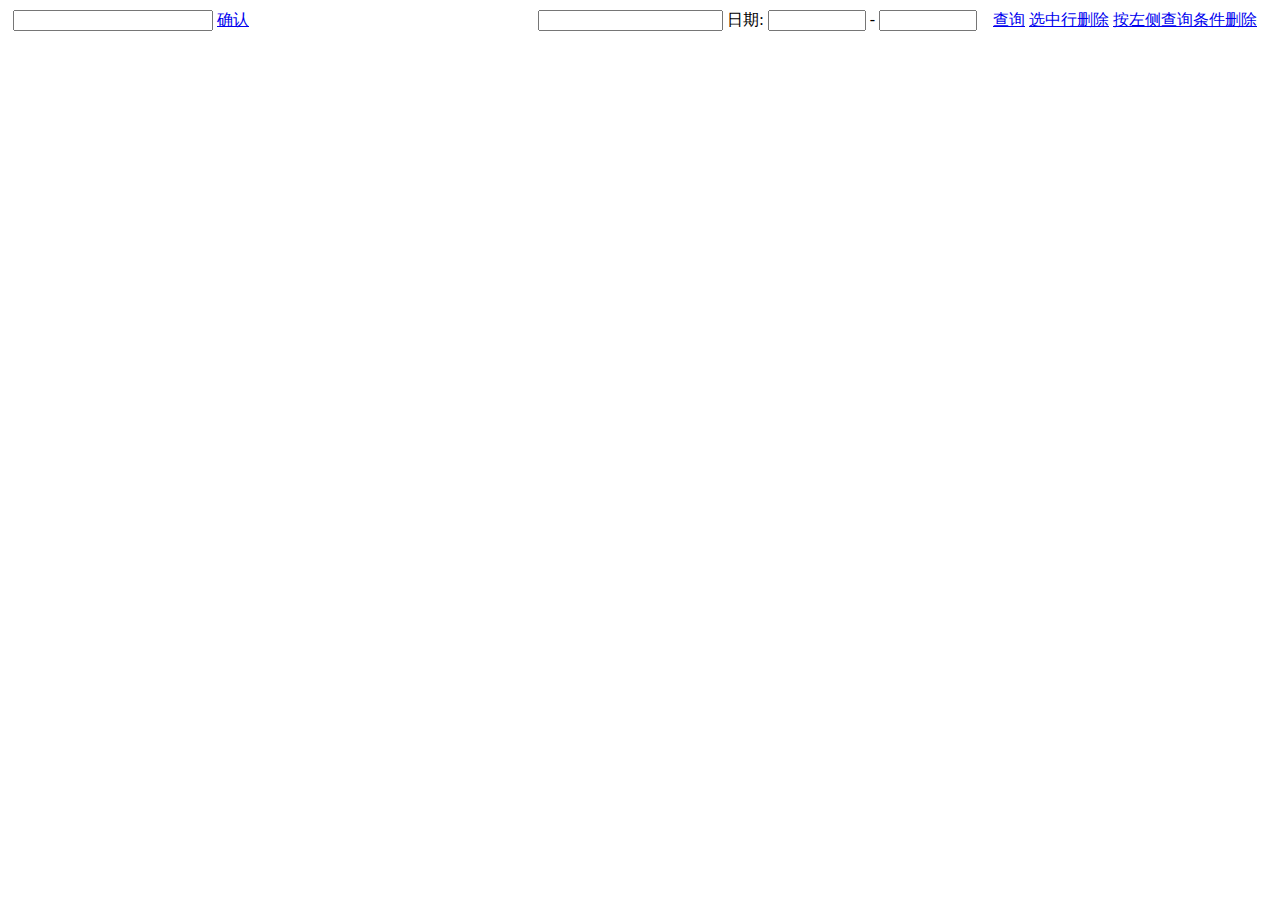
<file: src/main/resources/templates/billingRecord/billingRecord.html>
<html xmlns:th="http://www.thymeleaf.org">
<head>
<meta charset="UTF-8"/>
</head>
<body>
	<!--账户下的用户列表-->
	<table id="billingRecord_dg" style="width: auto;"></table>
	<!--菜单工具栏-->
	<div id="billingRecord_toolbar" style="padding:2px 5px;">
		<form method="POST" enctype="multipart/form-data"  id="billingRecord_upload_form">
       		<input class="easyui-filebox" id="billingRecord_uploadFile" name="file" style="width:200px;"/>
       		<a href="#" type="button" onclick="uploadBillingRecord()" id="billingRecord_upload_form_btn" style="width:70px">确认</a>&nbsp;&nbsp;&nbsp;
			
			<div style="float:right;margin-right:10px">
				<input id="billingRecord_search_name" />
				日期: <input id="billingRecord_datefrom" type="text" style="width:98px"></input>  - 
				<input id="billingRecord_dateto" type="text" style="width:98px"></input> &nbsp;&nbsp;
				<a href="#" id="billingRecord_searchdate"  onclick="billingRecord_searchdate_btn()" style="width:80px">查询</a>
				<a href="javascript:void(0)" id="billingRecord_deleteBtn">选中行删除</a>
				<a href="javascript:void(0)" id="billingRecord_removeByConditionBtn">按左侧查询条件删除</a>
			</div>
        </form>
	</div>
</body>
<script type="text/JavaScript" th:inline="javascript">
/*<![CDATA[*/
var billingRecord_row="";
var id="";
$(document).ready(function(){
	var regName="";
	$('#billingRecord_dg').datagrid({
		url: 'billingRecord/getBillingRecords',
//		toolbar: '#billingRecord_toolbar',
		fitColumns:true,
		striped: true,
		rownumbers: true,
		pagination: true, //分页控件 
		pageNumber: 1,
		pageSize: 10,
		pageList: [10,20,40],
		sortName: 'id',
		pagePosition: 'both',
		singleSelect: false,
		selectOnCheck: true,
		checkOnSelect: true,
		onLoadSuccess: function(data) {
		//待写
		},
		onLoadError: function(){
			alert("加载用户信息失败，请联系管理员！");
		},		
		columns: [
			[
			{
				field: 'accountId',
				title: '用户id',
				hidden: true,
				sortable :true,
				width: 50
			}, {
				field: 'createTime',
				title: '日期',
				width: 100,
				sortable :true,
				align: 'center'	,
				formatter : function(value){
                       var date = new Date(value);
                       var y = date.getFullYear();
                       var m = date.getMonth() + 1;
                       var d = date.getDate();
                       return y + '-' +m + '-' + d;
                }
			}, {
				field: 'companyName',
				title: '所属公司',
				width: 100,
				sortable :true,
				align: 'center'
			}, {
				field: 'regName',
				title: '注册人',
				width: 100,
				sortable :true,
				align: 'center'
			}, {
				field: 'individualName',
				title: '个体名称',
				width: 100,
				sortable :true,
				align: 'center'
			}, {
				field: 'creditCode',
				title: '信用代码',
				width: 100,
				align: 'center'
			}, {
				field: 'taxAmount',
				title: '含税金额',
				width: 150,
				sortable :true,
				align: 'center'
			}, {
				field: 'noTaxAmount',
				title: '不含税金额',
				width: 150,
				sortable :true,
				align: 'center'
			}, {
				field: 'tax',
				title: '税金3%',
				width: 100,
				sortable :true,
				align: 'center'
			}]
		],
		toolbar:'#billingRecord_toolbar',
		onSelect: function(rowIndex, rowData) {
			billingRecord_row = rowData;
			id=rowData.id;
			regName = rowData.regName;
		}
	});

	////初始化搜索框
	$('#billingRecord_search_name').textbox({
		width:150,
		prompt:'按用户名称搜索' 
	});
	$('#billingRecord_searchdate').linkbutton({    
	    iconCls: 'icon-search'   
	}); 
	$('#billingRecord_upload_form_btn').linkbutton({    
	    iconCls: 'icon-add'   
	}); 
	$('#billingRecord_datefrom').datebox({
	    editable:false,
	    showSeconds: false ,
		formatter: function(date){
			var y = date.getFullYear();
			var m = date.getMonth()+1;
			var d = date.getDate();
			return y+'-'+(m<10?('0'+m):m)+'-'+(d<10?('0'+d):d);
		}
	});

	$('#billingRecord_dateto').datebox({    
	    editable:false,
	    showSeconds: false ,
	    formatter: function(date){
	    	var y = date.getFullYear();
			var m = date.getMonth()+1;
			var d = date.getDate();
			return y+'-'+(m<10?('0'+m):m)+'-'+(d<10?('0'+d):d);
		}
	}); 
	$('#billingRecord_deleteBtn').linkbutton({
		iconCls : 'icon-cross',
		onClick : function() {
			delBillingRecord();
		}
	}); 
	$('#billingRecord_removeByConditionBtn').linkbutton({
		iconCls : 'icon-cross',
		onClick : function() {
			removeByCondition();
		}
	}); 
	$("#billingRecord_uploadFile").filebox({
		prompt:'请选择文件',
		buttonAlign:'left'
	});
	billingRecord_loadEasyUI();
})
//查询按钮
function billingRecord_searchdate_btn(){
	var dateFrom=$("#billingRecord_datefrom").textbox('getValue');
	var dateTo=$("#billingRecord_dateto").textbox('getValue');
	var regName=$("#billingRecord_search_name").textbox('getValue');
	$('#billingRecord_dg').datagrid('options').pageNumber=1;
	$('#billingRecord_dg').datagrid({ 
		url: 'billingRecord/getBillingRecords',
		queryParams:{
			dateFrom:dateFrom,
			dateTo:dateTo,
			regName:regName
		}
	});
}

/**
 *  删除
 */
function delBillingRecord(){
	var ids = new Array();
	var rows = $('#billingRecord_dg').datagrid('getSelections');
	for(var i=0; i<rows.length; i++){
		ids[i]= rows[i].id;
	}
	if(rows.length==0){
		alert("请选择一条记录");
		return false;
	}
	$.messager.confirm('删除', '您想要删除吗？', function(r){
	    if (r){
			$.post("billingRecord/delBillingRecord", {"para":Math.random(),"ids":ids}, 
				function(data) {
					$('#billingRecord_dg').datagrid('reload');
			});
	    }
	});
}
/**
 * 按条件删除
 */
function removeByCondition(){
	$.messager.confirm('删除', '您想要删除吗？', function(r){
		var dateFrom=$("#billingRecord_datefrom").textbox('getValue');
		var dateTo=$("#billingRecord_dateto").textbox('getValue');
		var regName=$("#billingRecord_search_name").textbox('getValue');
		if (r){
			$.post("billingRecord/removeByCondition", {"para":Math.random(),"dateFrom":dateFrom,"dateTo":dateTo,"regName":regName}, 
				function(data) {
					$('#billingRecord_dg').datagrid('reload');
			});
		}
		
	});
}
function uploadBillingRecord(){
	if($("#billingRecord_uploadFile").textbox('getValue')=="")return;
	load();
	$("#billingRecord_upload_form").form('submit', {
        url: 'billingRecord/uploadBillingRecord',
        data: $("#billingRecord_upload_form").serialize(),
        success: function (result) {
        	$("#billingRecord_uploadFile").textbox('setValue',"");
        	$('#billingRecord_dg').datagrid('reload');
        	disLoad();
        	alert("上传完成");
        }
    });
}
//弹出加载层
function load() {  
    $("<div class=\"datagrid-mask\"></div>").css({ display: "block", width: "100%", height: $(window).height() }).appendTo("body");  
    $("<div class=\"datagrid-mask-msg\"></div>").html("正在上传，请稍候。。。").appendTo("body").css({ display: "block", left: ($(document.body).outerWidth(true) - 190) / 2, top: ($(window).height() - 45) / 2 });  
}  
  
//取消加载层  
function disLoad() {  
    $(".datagrid-mask").remove();  
    $(".datagrid-mask-msg").remove();  
}
function billingRecord_loadEasyUI(){
	//页面easyui框框加载
	$(".easyui-linkbutton").linkbutton({
		required:true
	});
	$(".easyui-textbox").textbox({});
	$(".easyui-numberbox").numberbox({});  
	$(".easyui-filebox").filebox({});

}
/*]]>*/
</script>	
</html>
</file>
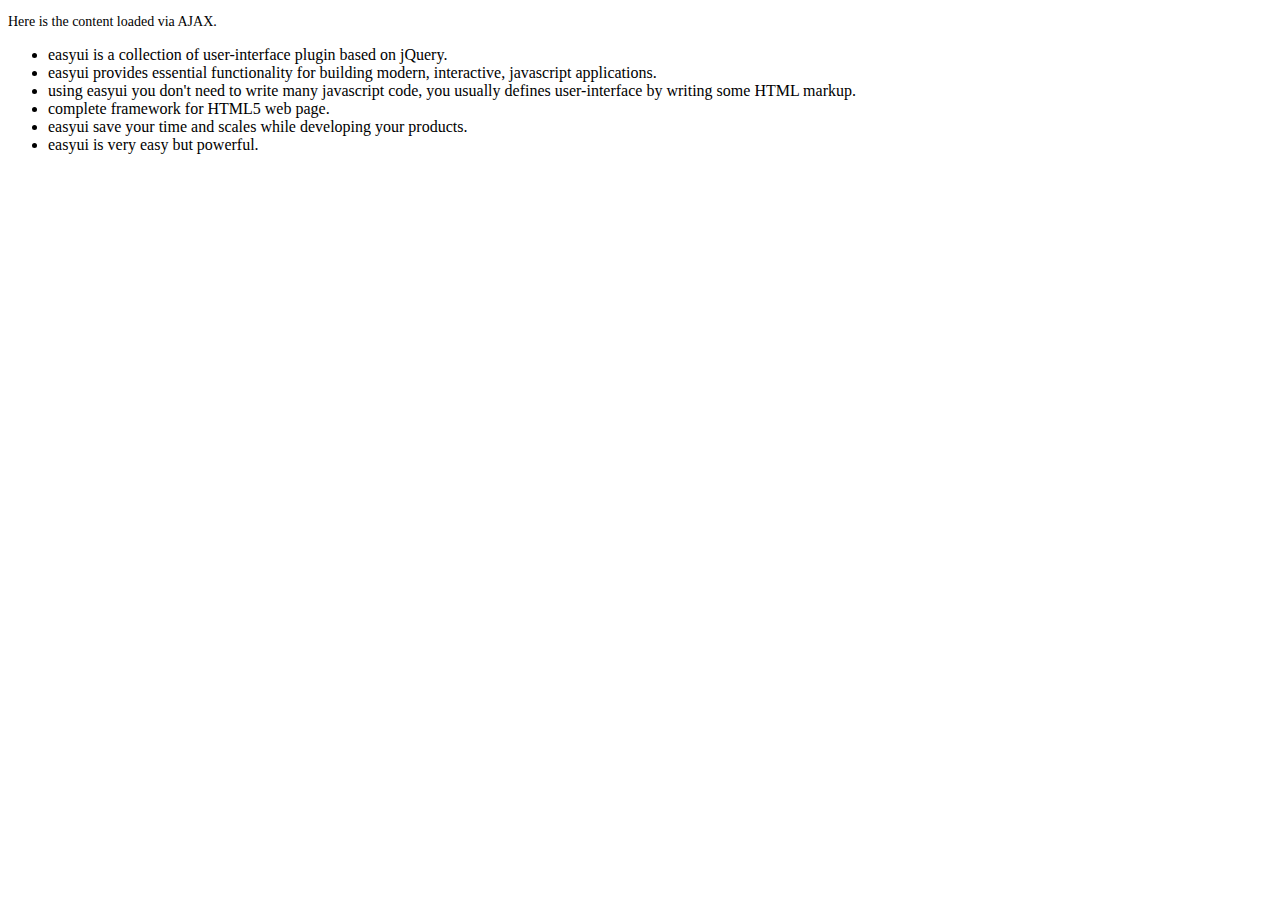
<file: src/main/resources/static/asset/easyui/demo/accordion/_content.html>
<!DOCTYPE html>
<html>
<head>
	<meta charset="UTF-8">
	<title>AJAX Content</title>
</head>
<body>
	<p style="font-size:14px">Here is the content loaded via AJAX.</p>
	<ul>
		<li>easyui is a collection of user-interface plugin based on jQuery.</li>
		<li>easyui provides essential functionality for building modern, interactive, javascript applications.</li>
		<li>using easyui you don't need to write many javascript code, you usually defines user-interface by writing some HTML markup.</li>
		<li>complete framework for HTML5 web page.</li>
		<li>easyui save your time and scales while developing your products.</li>
		<li>easyui is very easy but powerful.</li>
	</ul>
</body>
</html>
</file>
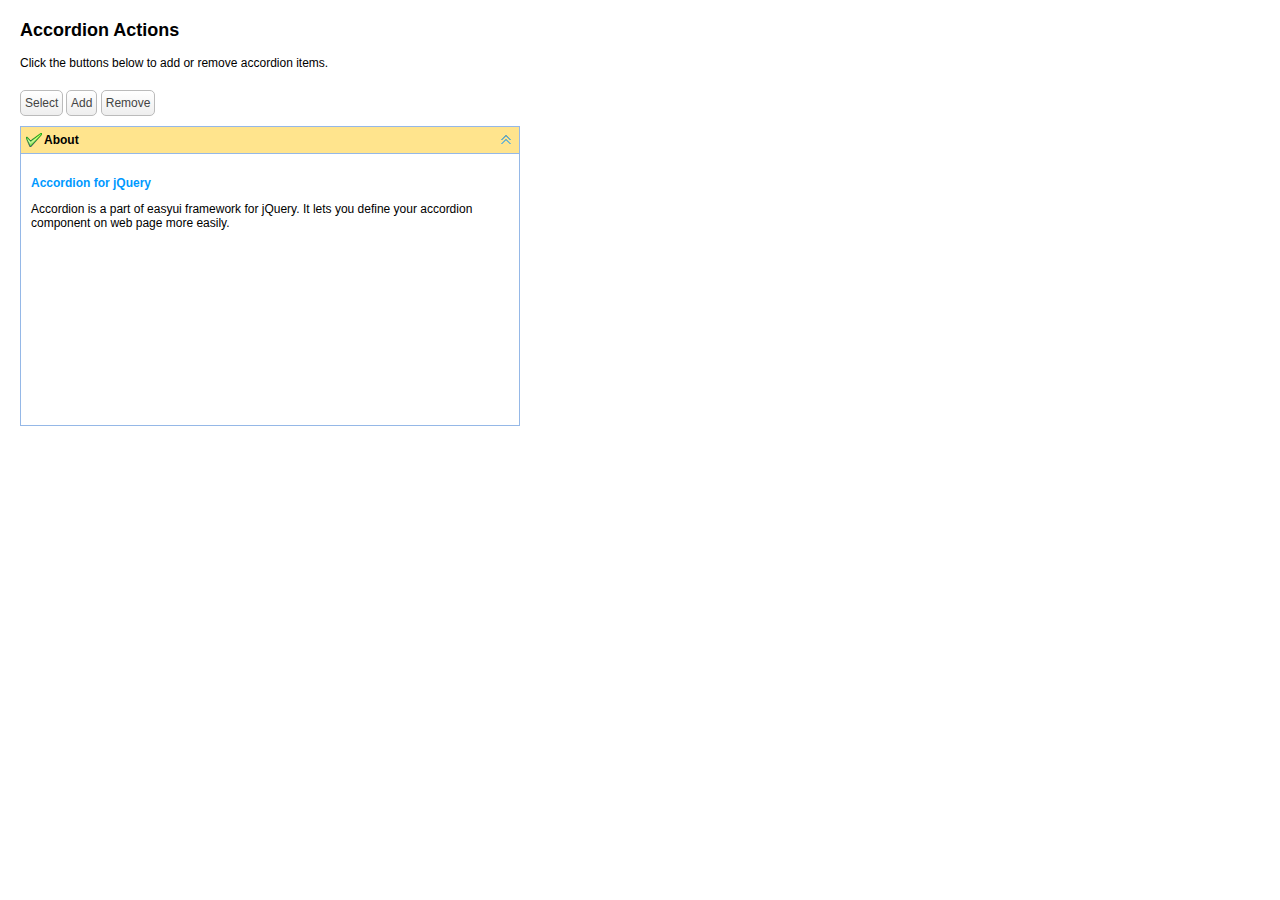
<file: src/main/resources/static/asset/easyui/demo/accordion/actions.html>
<!DOCTYPE html>
<html>
<head>
	<meta charset="UTF-8">
	<title>Accordion Actions - jQuery EasyUI Demo</title>
	<link rel="stylesheet" type="text/css" href="../../themes/default/easyui.css">
	<link rel="stylesheet" type="text/css" href="../../themes/icon.css">
	<link rel="stylesheet" type="text/css" href="../demo.css">
	<script type="text/javascript" src="../../jquery.min.js"></script>
	<script type="text/javascript" src="../../jquery.easyui.min.js"></script>
</head>
<body>
	<h2>Accordion Actions</h2>
	<p>Click the buttons below to add or remove accordion items.</p>
	<div style="margin:20px 0 10px 0;">
		<a href="javascript:void(0)" class="easyui-linkbutton" onclick="selectPanel()">Select</a>
		<a href="javascript:void(0)" class="easyui-linkbutton" onclick="addPanel()">Add</a>
		<a href="javascript:void(0)" class="easyui-linkbutton" onclick="removePanel()">Remove</a>
	</div>
	<div id="aa" class="easyui-accordion" style="width:500px;height:300px;">
		<div title="About" data-options="iconCls:'icon-ok'" style="overflow:auto;padding:10px;">
			<h3 style="color:#0099FF;">Accordion for jQuery</h3>
			<p>Accordion is a part of easyui framework for jQuery. It lets you define your accordion component on web page more easily.</p>
		</div>
	</div>
	<script type="text/javascript">
		function selectPanel(){
			$.messager.prompt('Prompt','Please enter the panel title:',function(s){
				if (s){
					$('#aa').accordion('select',s);
				}
			});
		}
		var idx = 1;
		function addPanel(){
			$('#aa').accordion('add',{
				title:'Title'+idx,
				content:'<div style="padding:10px">Content'+idx+'</div>'
			});
			idx++;
		}
		function removePanel(){
			var pp = $('#aa').accordion('getSelected');
			if (pp){
				var index = $('#aa').accordion('getPanelIndex',pp);
				$('#aa').accordion('remove',index);
			}
		}
	</script>
</body>
</html>
</file>
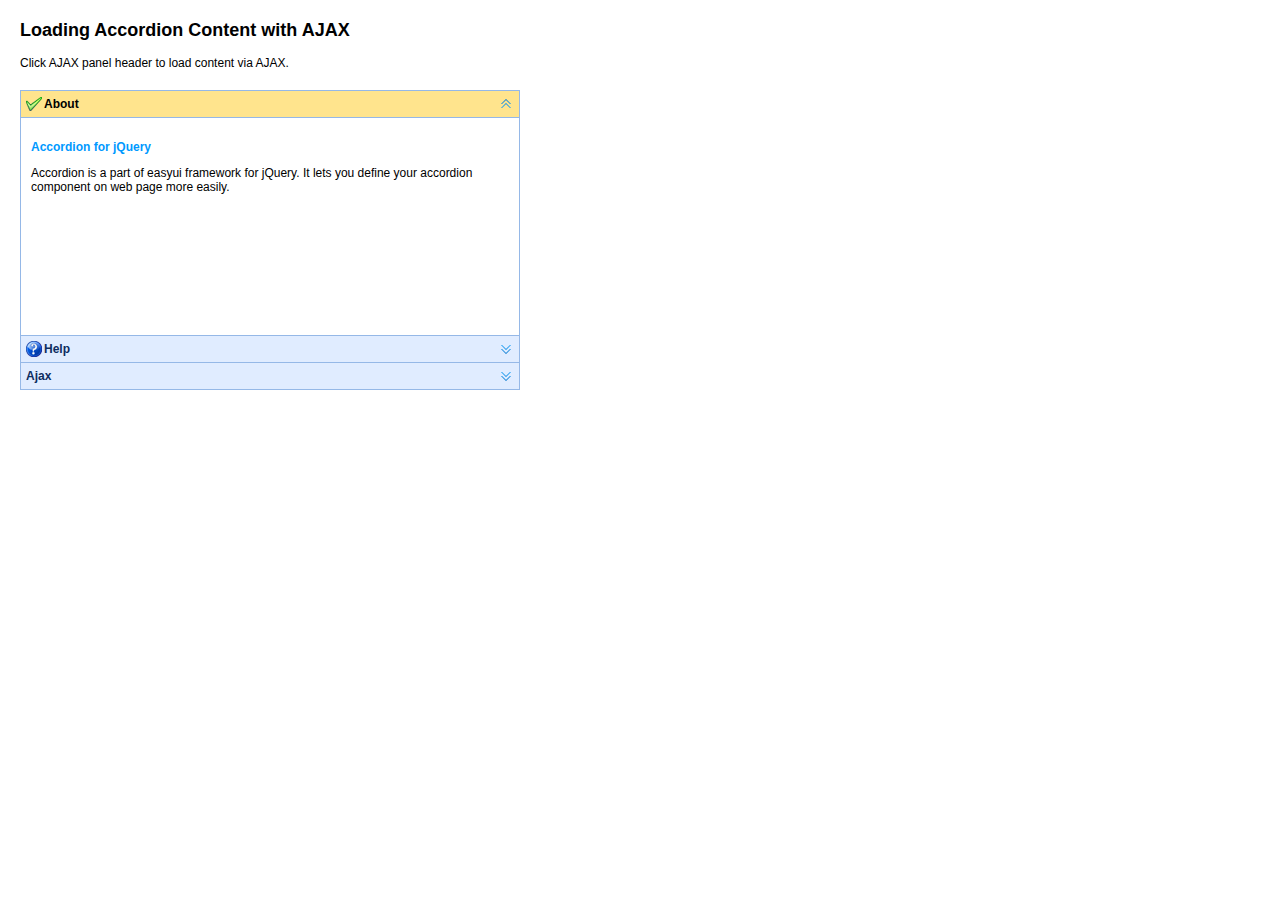
<file: src/main/resources/static/asset/easyui/demo/accordion/ajax.html>
<!DOCTYPE html>
<html>
<head>
	<meta charset="UTF-8">
	<title>Loading Accordion Content with AJAX - jQuery EasyUI Demo</title>
	<link rel="stylesheet" type="text/css" href="../../themes/default/easyui.css">
	<link rel="stylesheet" type="text/css" href="../../themes/icon.css">
	<link rel="stylesheet" type="text/css" href="../demo.css">
	<script type="text/javascript" src="../../jquery.min.js"></script>
	<script type="text/javascript" src="../../jquery.easyui.min.js"></script>
</head>
<body>
	<h2>Loading Accordion Content with AJAX</h2>
	<p>Click AJAX panel header to load content via AJAX.</p>
	<div style="margin:20px 0 10px 0;"></div>
	<div class="easyui-accordion" style="width:500px;height:300px;">
		<div title="About" data-options="iconCls:'icon-ok'" style="overflow:auto;padding:10px;">
			<h3 style="color:#0099FF;">Accordion for jQuery</h3>
			<p>Accordion is a part of easyui framework for jQuery. It lets you define your accordion component on web page more easily.</p>
		</div>
		<div title="Help" data-options="iconCls:'icon-help'" style="padding:10px;">
			<p>The accordion allows you to provide multiple panels and display one or more at a time. Each panel has built-in support for expanding and collapsing. Clicking on a panel header to expand or collapse that panel body. The panel content can be loaded via ajax by specifying a 'href' property. Users can define a panel to be selected. If it is not specified, then the first panel is taken by default.</p> 		
		</div>
		<div title="Ajax" data-options="href:'_content.html'" style="padding:10px">
		</div>
	</div>
</body>
</html>
</file>
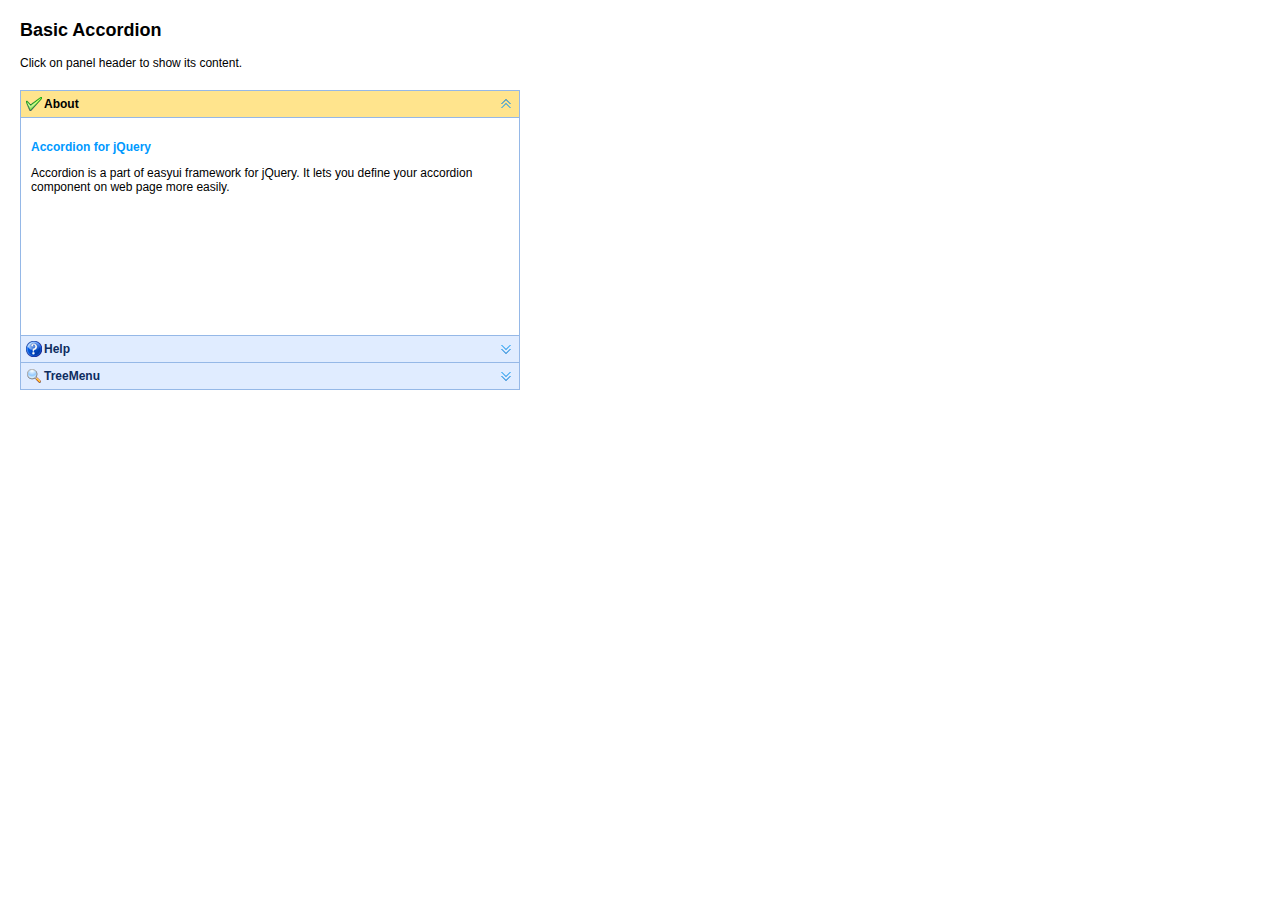
<file: src/main/resources/static/asset/easyui/demo/accordion/basic.html>
<!DOCTYPE html>
<html>
<head>
	<meta charset="UTF-8">
	<title>Basic Accordion - jQuery EasyUI Demo</title>
	<link rel="stylesheet" type="text/css" href="../../themes/default/easyui.css">
	<link rel="stylesheet" type="text/css" href="../../themes/icon.css">
	<link rel="stylesheet" type="text/css" href="../demo.css">
	<script type="text/javascript" src="../../jquery.min.js"></script>
	<script type="text/javascript" src="../../jquery.easyui.min.js"></script>
</head>
<body>
	<h2>Basic Accordion</h2>
	<p>Click on panel header to show its content.</p>
	<div style="margin:20px 0 10px 0;"></div>
	<div class="easyui-accordion" style="width:500px;height:300px;">
		<div title="About" data-options="iconCls:'icon-ok'" style="overflow:auto;padding:10px;">
			<h3 style="color:#0099FF;">Accordion for jQuery</h3>
			<p>Accordion is a part of easyui framework for jQuery. It lets you define your accordion component on web page more easily.</p>
		</div>
		<div title="Help" data-options="iconCls:'icon-help'" style="padding:10px;">
			<p>The accordion allows you to provide multiple panels and display one or more at a time. Each panel has built-in support for expanding and collapsing. Clicking on a panel header to expand or collapse that panel body. The panel content can be loaded via ajax by specifying a 'href' property. Users can define a panel to be selected. If it is not specified, then the first panel is taken by default.</p> 		
		</div>
		<div title="TreeMenu" data-options="iconCls:'icon-search'" style="padding:10px;">
			<ul class="easyui-tree">
				<li>
					<span>Foods</span>
					<ul>
						<li>
							<span>Fruits</span>
							<ul>
								<li>apple</li>
								<li>orange</li>
							</ul>
						</li>
						<li>
							<span>Vegetables</span>
							<ul>
								<li>tomato</li>
								<li>carrot</li>
								<li>cabbage</li>
								<li>potato</li>
								<li>lettuce</li>
							</ul>
						</li>
					</ul>
				</li>
			</ul>
		</div>
	</div>
</body>
</html>
</file>
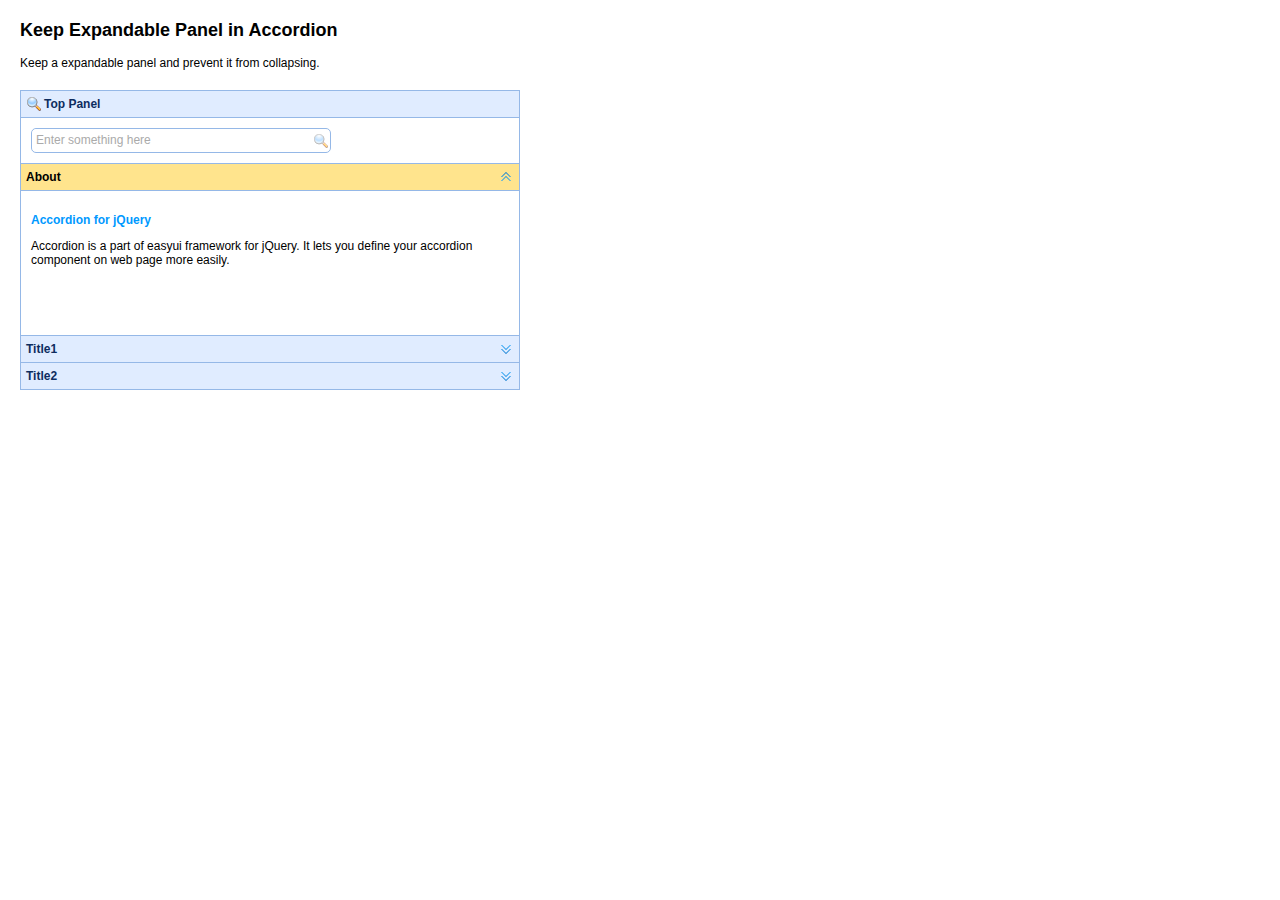
<file: src/main/resources/static/asset/easyui/demo/accordion/expandable.html>
<!DOCTYPE html>
<html>
<head>
	<meta charset="UTF-8">
	<title>Keep Expandable Panel in Accordion - jQuery EasyUI Demo</title>
	<link rel="stylesheet" type="text/css" href="../../themes/default/easyui.css">
	<link rel="stylesheet" type="text/css" href="../../themes/icon.css">
	<link rel="stylesheet" type="text/css" href="../demo.css">
	<script type="text/javascript" src="../../jquery.min.js"></script>
	<script type="text/javascript" src="../../jquery.easyui.min.js"></script>
</head>
<body>
	<h2>Keep Expandable Panel in Accordion</h2>
	<p>Keep a expandable panel and prevent it from collapsing.</p>
	<div style="margin:20px 0 10px 0;"></div>
	<div class="easyui-accordion" style="width:500px;height:300px;">
		<div title="Top Panel" data-options="iconCls:'icon-search',collapsed:false,collapsible:false" style="padding:10px;">
			<input class="easyui-searchbox" prompt="Enter something here" style="width:300px;height:25px;">
		</div>
		<div title="About" data-options="selected:true" style="padding:10px;">
			<h3 style="color:#0099FF;">Accordion for jQuery</h3>
			<p>Accordion is a part of easyui framework for jQuery. It lets you define your accordion component on web page more easily.</p>
		</div>
		<div title="Title1" style="padding:10px">
			<p>Content1</p>
		</div>
		<div title="Title2" style="padding:10px">
			<p>Content2</p>
		</div>
	</div>

</body>
</html>
</file>
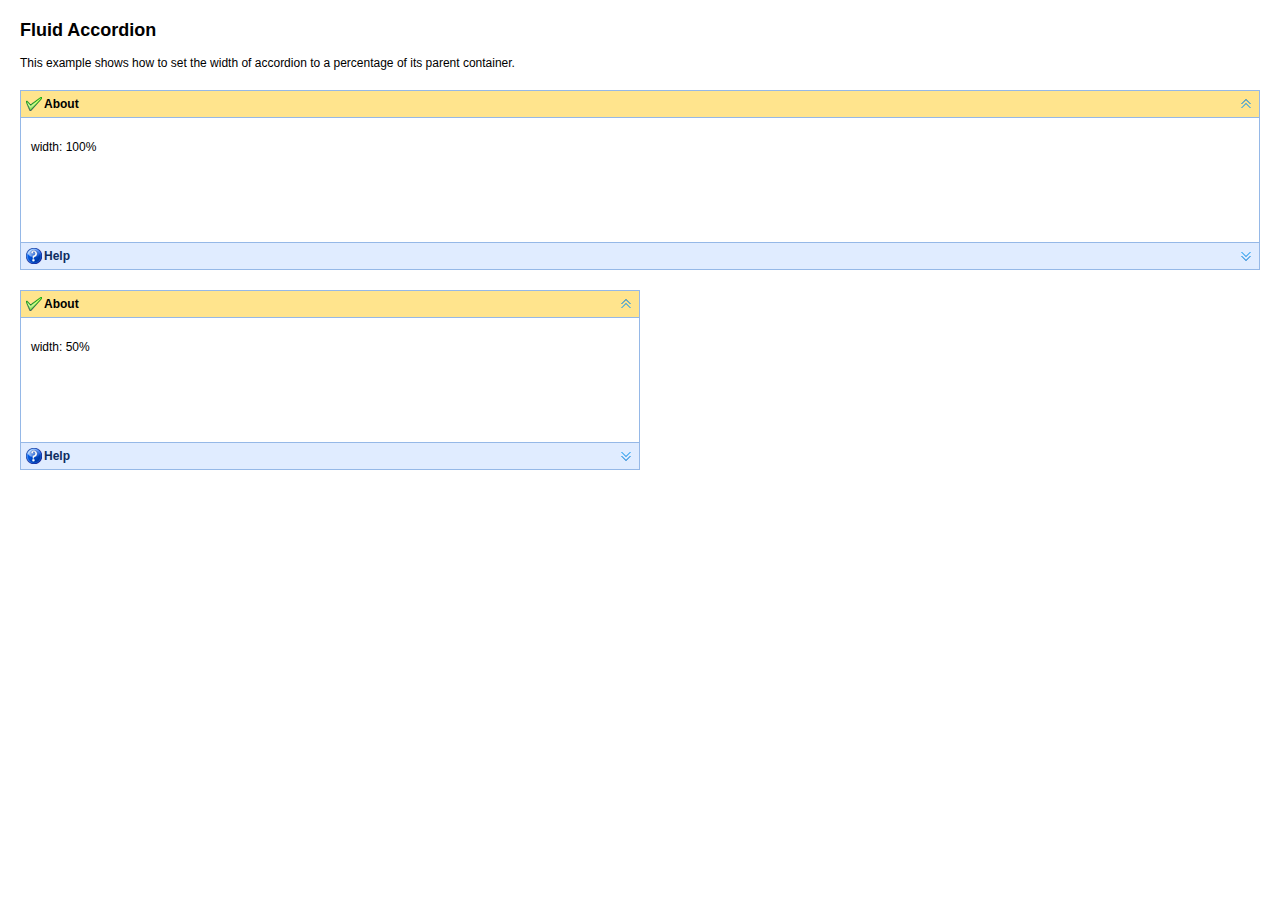
<file: src/main/resources/static/asset/easyui/demo/accordion/fluid.html>
<!DOCTYPE html>
<html>
<head>
	<meta charset="UTF-8">
	<title>Fluid Accordion - jQuery EasyUI Demo</title>
	<link rel="stylesheet" type="text/css" href="../../themes/default/easyui.css">
	<link rel="stylesheet" type="text/css" href="../../themes/icon.css">
	<link rel="stylesheet" type="text/css" href="../demo.css">
	<script type="text/javascript" src="../../jquery.min.js"></script>
	<script type="text/javascript" src="../../jquery.easyui.min.js"></script>
</head>
<body>
	<h2>Fluid Accordion</h2>
	<p>This example shows how to set the width of accordion to a percentage of its parent container.</p>
	<div style="margin:20px 0 10px 0;"></div>
	<div class="easyui-accordion" style="width:100%;height:180px;">
		<div title="About" data-options="iconCls:'icon-ok'" style="overflow:auto;padding:10px;">
			<p>width: 100%</p>
		</div>
		<div title="Help" data-options="iconCls:'icon-help',href:'_content.html'" style="padding:10px;">
		</div>
	</div>
		<div style="margin:20px 0 10px 0;"></div>

	<div class="easyui-accordion" style="width:50%;height:180px;">
		<div title="About" data-options="iconCls:'icon-ok'" style="overflow:auto;padding:10px;">
			<p>width: 50%</p>
		</div>
		<div title="Help" data-options="iconCls:'icon-help',href:'_content.html'" style="padding:10px;">
		</div>
	</div>
</body>
</html>
</file>
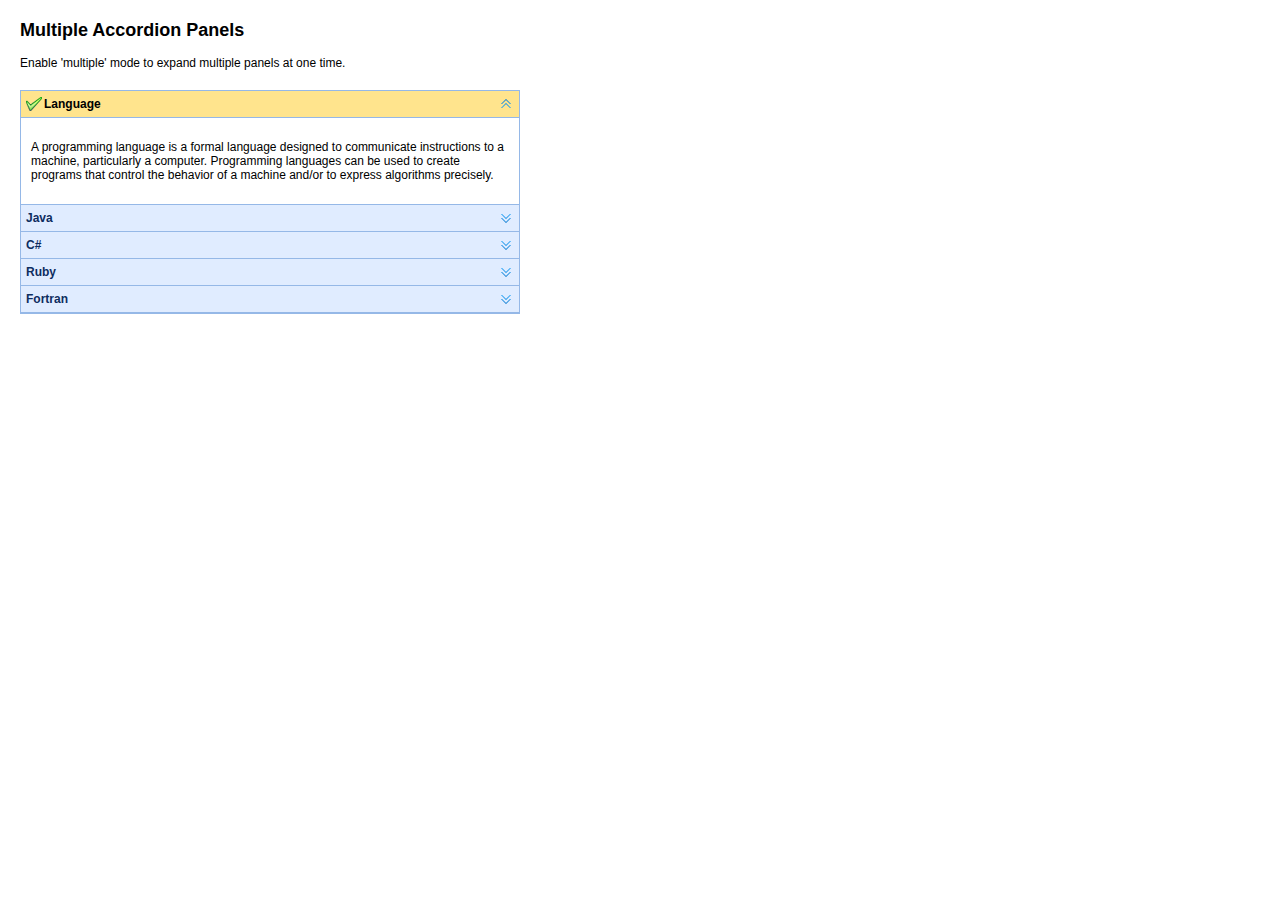
<file: src/main/resources/static/asset/easyui/demo/accordion/multiple.html>
<!DOCTYPE html>
<html>
<head>
	<meta charset="UTF-8">
	<title>Multiple Accordion Panels - jQuery EasyUI Demo</title>
	<link rel="stylesheet" type="text/css" href="../../themes/default/easyui.css">
	<link rel="stylesheet" type="text/css" href="../../themes/icon.css">
	<link rel="stylesheet" type="text/css" href="../demo.css">
	<script type="text/javascript" src="../../jquery.min.js"></script>
	<script type="text/javascript" src="../../jquery.easyui.min.js"></script>
</head>
<body>
	<h2>Multiple Accordion Panels</h2>
	<p>Enable 'multiple' mode to expand multiple panels at one time.</p>
	<div style="margin:20px 0 10px 0;"></div>
	<div class="easyui-accordion" data-options="multiple:true" style="width:500px;height1:300px;">
		<div title="Language" data-options="iconCls:'icon-ok'" style="overflow:auto;padding:10px;">
			<p>A programming language is a formal language designed to communicate instructions to a machine, particularly a computer. Programming languages can be used to create programs that control the behavior of a machine and/or to express algorithms precisely.</p>
		</div>
		<div title="Java" style="padding:10px;">
			<p>Java (Indonesian: Jawa) is an island of Indonesia. With a population of 135 million (excluding the 3.6 million on the island of Madura which is administered as part of the provinces of Java), Java is the world's most populous island, and one of the most densely populated places in the world.</p>
		</div>
		<div title="C#" style="padding:10px;">
			<p>C# is a multi-paradigm programming language encompassing strong typing, imperative, declarative, functional, generic, object-oriented (class-based), and component-oriented programming disciplines.</p>
		</div>
		<div title="Ruby" style="padding:10px;">
			<p>A dynamic, reflective, general-purpose object-oriented programming language.</p>
		</div>
		<div title="Fortran" style="padding:10px;">
			<p>Fortran (previously FORTRAN) is a general-purpose, imperative programming language that is especially suited to numeric computation and scientific computing.</p>
		</div>
	</div>
</body>
</html>
</file>
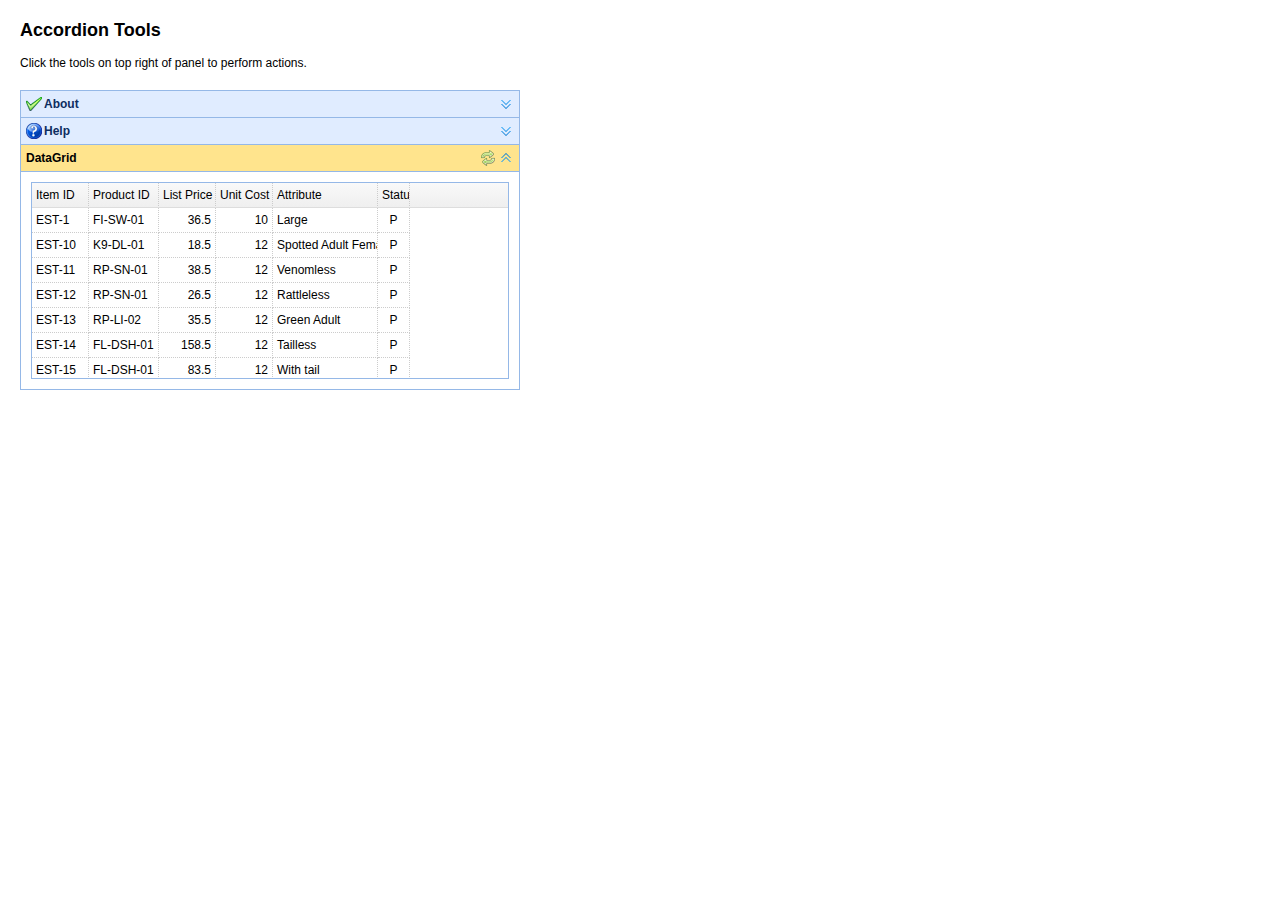
<file: src/main/resources/static/asset/easyui/demo/accordion/tools.html>
<!DOCTYPE html>
<html>
<head>
	<meta charset="UTF-8">
	<title>Accordion Tools - jQuery EasyUI Demo</title>
	<link rel="stylesheet" type="text/css" href="../../themes/default/easyui.css">
	<link rel="stylesheet" type="text/css" href="../../themes/icon.css">
	<link rel="stylesheet" type="text/css" href="../demo.css">
	<script type="text/javascript" src="../../jquery.min.js"></script>
	<script type="text/javascript" src="../../jquery.easyui.min.js"></script>
</head>
<body>
	<h2>Accordion Tools</h2>
	<p>Click the tools on top right of panel to perform actions.</p>
	<div style="margin:20px 0 10px 0;"></div>
	<div class="easyui-accordion" style="width:500px;height:300px;">
		<div title="About" data-options="iconCls:'icon-ok'" style="overflow:auto;padding:10px;">
			<h3 style="color:#0099FF;">Accordion for jQuery</h3>
			<p>Accordion is a part of easyui framework for jQuery. It lets you define your accordion component on web page more easily.</p>
		</div>
		<div title="Help" data-options="iconCls:'icon-help'" style="padding:10px;">
			<p>The accordion allows you to provide multiple panels and display one ore more at a time. Each panel has built-in support for expanding and collapsing. Clicking on a panel header to expand or collapse that panel body. The panel content can be loaded via ajax by specifying a 'href' property. Users can define a panel to be selected. If it is not specified, then the first panel is taken by default.</p> 		
		</div>
		<div title="DataGrid" style="padding:10px" data-options="
				selected:true,
				tools:[{
					iconCls:'icon-reload',
					handler:function(){
						$('#dg').datagrid('reload');
					}
				}]">
			<table id="dg" class="easyui-datagrid" 
					data-options="url:'datagrid_data1.json',method:'get',fit:true,fitColumns:true,singleSelect:true">
				<thead>
					<tr>
						<th data-options="field:'itemid',width:80">Item ID</th>
						<th data-options="field:'productid',width:100">Product ID</th>
						<th data-options="field:'listprice',width:80,align:'right'">List Price</th>
						<th data-options="field:'unitcost',width:80,align:'right'">Unit Cost</th>
						<th data-options="field:'attr1',width:150">Attribute</th>
						<th data-options="field:'status',width:50,align:'center'">Status</th>
					</tr>
				</thead>
			</table>
		</div>
	</div>
</body>
</html>
</file>
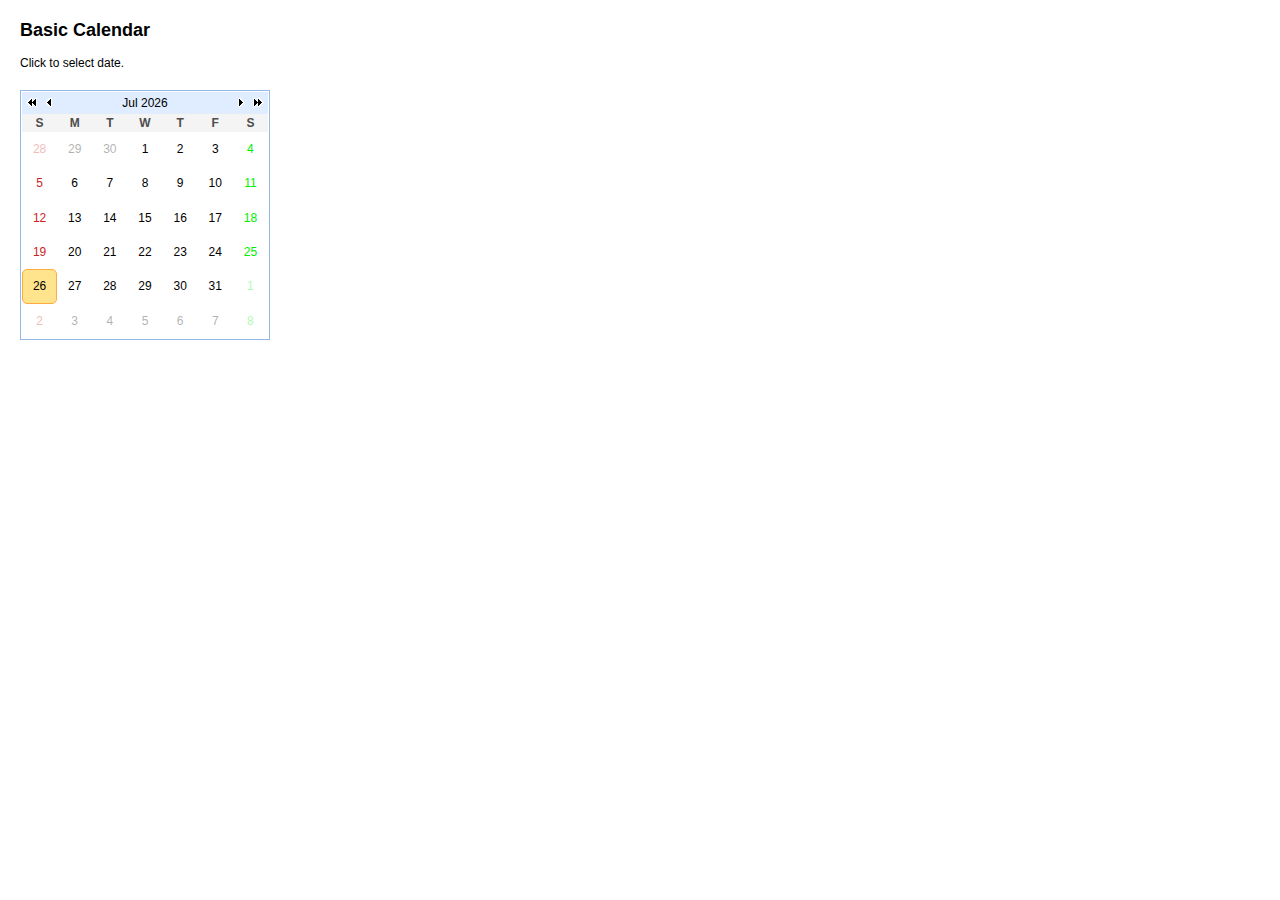
<file: src/main/resources/static/asset/easyui/demo/calendar/basic.html>
<!DOCTYPE html>
<html>
<head>
	<meta charset="UTF-8">
	<title>Basic Calendar - jQuery EasyUI Demo</title>
	<link rel="stylesheet" type="text/css" href="../../themes/default/easyui.css">
	<link rel="stylesheet" type="text/css" href="../../themes/icon.css">
	<link rel="stylesheet" type="text/css" href="../demo.css">
	<script type="text/javascript" src="../../jquery.min.js"></script>
	<script type="text/javascript" src="../../jquery.easyui.min.js"></script>
</head>
<body>
	<h2>Basic Calendar</h2>
	<p>Click to select date.</p>
	<div style="margin:20px 0"></div>
	<div class="easyui-calendar" style="width:250px;height:250px;"></div>

</body>
</html>
</file>
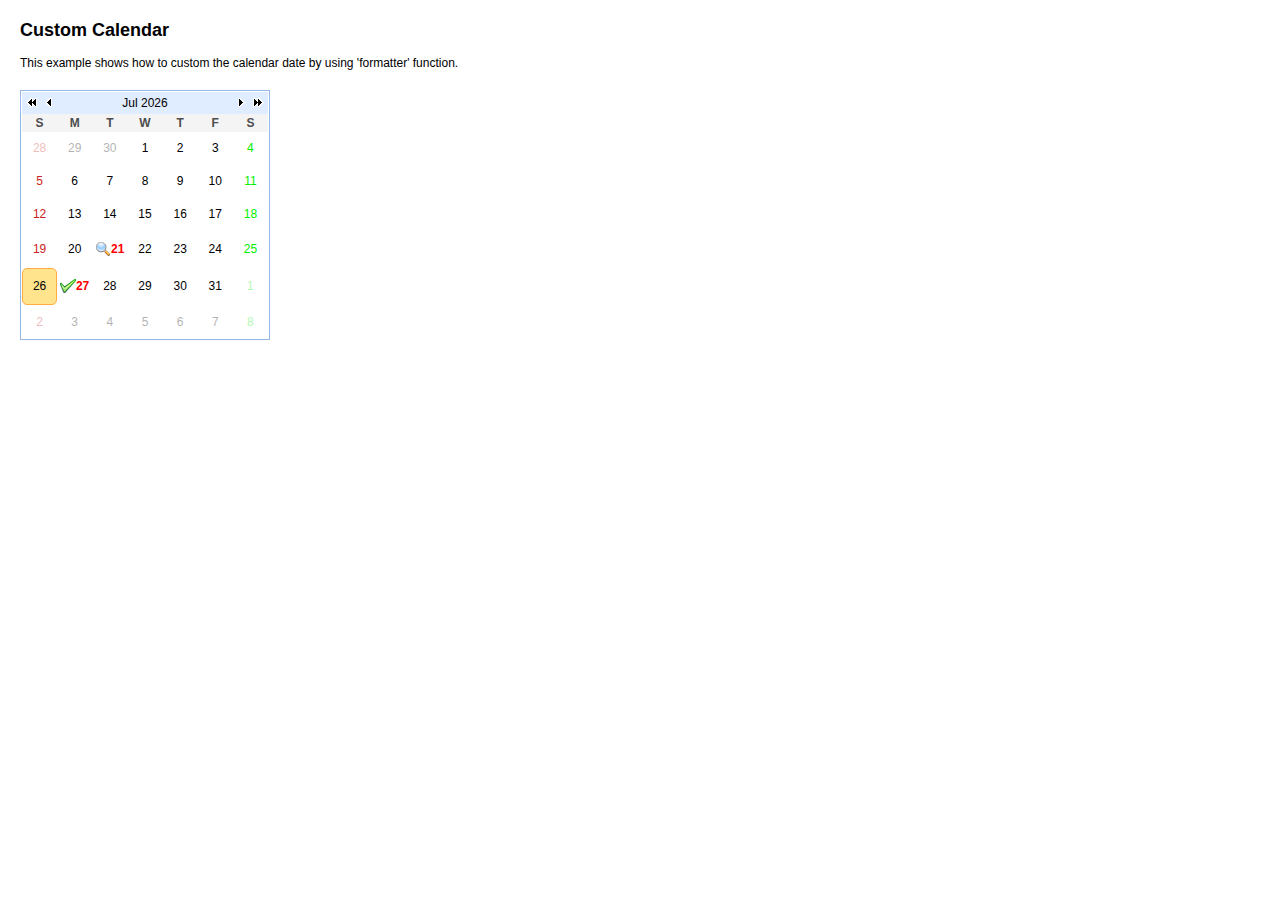
<file: src/main/resources/static/asset/easyui/demo/calendar/custom.html>
<!DOCTYPE html>
<html>
<head>
	<meta charset="UTF-8">
	<title>Custom Calendar - jQuery EasyUI Demo</title>
	<link rel="stylesheet" type="text/css" href="../../themes/default/easyui.css">
	<link rel="stylesheet" type="text/css" href="../../themes/icon.css">
	<link rel="stylesheet" type="text/css" href="../demo.css">
	<script type="text/javascript" src="../../jquery.min.js"></script>
	<script type="text/javascript" src="../../jquery.easyui.min.js"></script>
</head>
<body>
	<h2>Custom Calendar</h2>
	<p>This example shows how to custom the calendar date by using 'formatter' function.</p>
	<div style="margin:20px 0"></div>
	
	<div class="easyui-calendar" style="width:250px;height:250px;" data-options="formatter:formatDay"></div>
			
	<script>
		var d1 = Math.floor((Math.random()*30)+1);
		var d2 = Math.floor((Math.random()*30)+1);
		function formatDay(date){
			var m = date.getMonth()+1;
			var d = date.getDate();
			var opts = $(this).calendar('options');
			if (opts.month == m && d == d1){
				return '<div class="icon-ok md">' + d + '</div>';
			} else if (opts.month == m && d == d2){
				return '<div class="icon-search md">' + d + '</div>';
			}
			return d;
		}
	</script>
	<style scoped="scoped">
		.md{
			height:16px;
			line-height:16px;
			background-position:2px center;
			text-align:right;
			font-weight:bold;
			padding:0 2px;
			color:red;
		}
	</style>
</body>
</html>
</file>
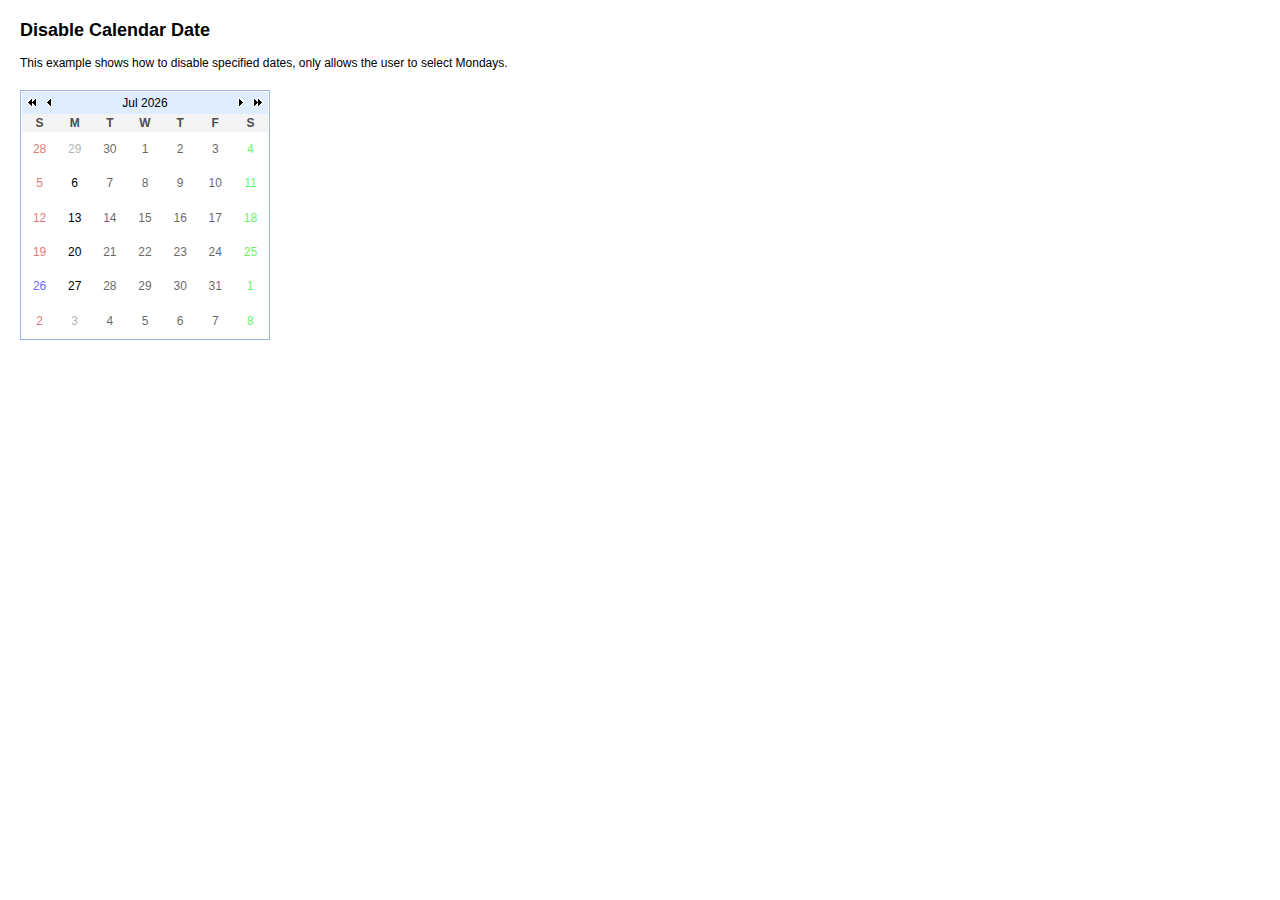
<file: src/main/resources/static/asset/easyui/demo/calendar/disabledate.html>
<!DOCTYPE html>
<html>
<head>
	<meta charset="UTF-8">
	<title>Disable Calendar Date - jQuery EasyUI Demo</title>
	<link rel="stylesheet" type="text/css" href="../../themes/default/easyui.css">
	<link rel="stylesheet" type="text/css" href="../../themes/icon.css">
	<link rel="stylesheet" type="text/css" href="../demo.css">
	<script type="text/javascript" src="../../jquery.min.js"></script>
	<script type="text/javascript" src="../../jquery.easyui.min.js"></script>
</head>
<body>
	<h2>Disable Calendar Date</h2>
	<p>This example shows how to disable specified dates, only allows the user to select Mondays.</p>
	<div style="margin:20px 0"></div>
	
	<div class="easyui-calendar" style="width:250px;height:250px;" data-options="
			validator: function(date){
				if (date.getDay() == 1){
					return true;
				} else {
					return false;
				}
			}
			"></div>

</body>
</html>
</file>
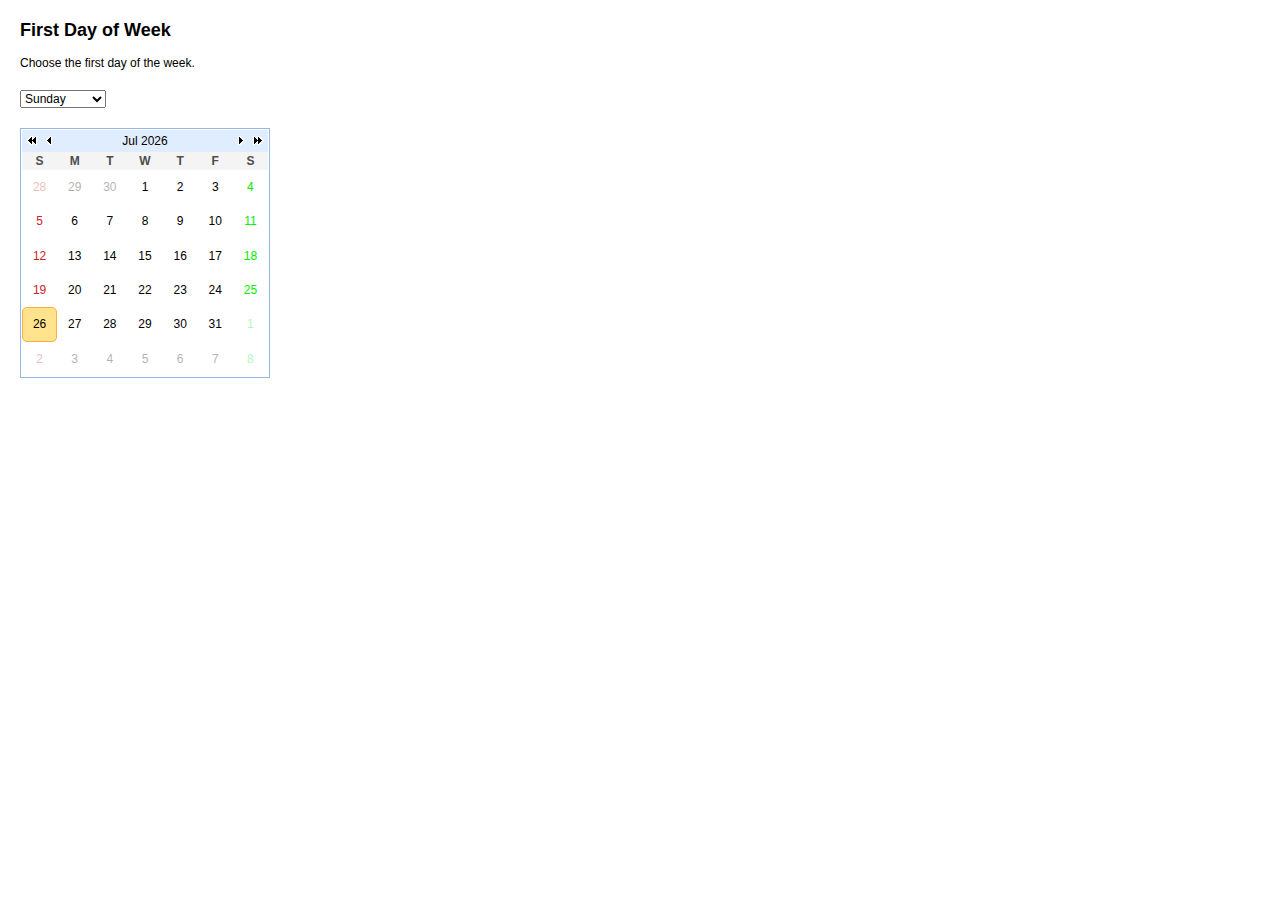
<file: src/main/resources/static/asset/easyui/demo/calendar/firstday.html>
<!DOCTYPE html>
<html>
<head>
	<meta charset="UTF-8">
	<title>First Day of Week - jQuery EasyUI Demo</title>
	<link rel="stylesheet" type="text/css" href="../../themes/default/easyui.css">
	<link rel="stylesheet" type="text/css" href="../../themes/icon.css">
	<link rel="stylesheet" type="text/css" href="../demo.css">
	<script type="text/javascript" src="../../jquery.min.js"></script>
	<script type="text/javascript" src="../../jquery.easyui.min.js"></script>
</head>
<body>
	<h2>First Day of Week</h2>
	<p>Choose the first day of the week.</p>
	
	<div style="margin:20px 0">
		<select onchange="$('#cc').calendar({firstDay:this.value})">
			<option value="0">Sunday</option>
			<option value="1">Monday</option>
			<option value="2">Tuesday</option>
			<option value="3">Wednesday</option>
			<option value="4">Thursday</option>
			<option value="5">Friday</option>
			<option value="6">Saturday</option>
		</select>
	</div>
	
	<div id="cc" class="easyui-calendar" style="width:250px;height:250px;"></div>
</body>
</html>
</file>
<file: src/main/resources/static/asset/easyui/themes/default/easyui.css>
.panel {
  overflow: hidden;
  text-align: left;
  margin: 0;
  border: 0;
  -moz-border-radius: 0 0 0 0;
  -webkit-border-radius: 0 0 0 0;
  border-radius: 0 0 0 0;
}
.panel-header,
.panel-body {
  border-width: 1px;
  border-style: solid;
}
.panel-header {
  padding: 5px;
  position: relative;
}
.panel-title {
  background: url('images/blank.gif') no-repeat;
}
.panel-header-noborder {
  border-width: 0 0 1px 0;
}
.panel-body {
  overflow: auto;
  border-top-width: 0;
  padding: 0;
}
.panel-body-noheader {
  border-top-width: 1px;
}
.panel-body-noborder {
  border-width: 0px;
}
.panel-body-nobottom {
  border-bottom-width: 0;
}
.panel-with-icon {
  padding-left: 18px;
}
.panel-icon,
.panel-tool {
  position: absolute;
  top: 50%;
  margin-top: -8px;
  height: 16px;
  overflow: hidden;
}
.panel-icon {
  left: 5px;
  width: 16px;
}
.panel-tool {
  right: 5px;
  width: auto;
}
.panel-tool a {
  display: inline-block;
  width: 16px;
  height: 16px;
  opacity: 0.6;
  filter: alpha(opacity=60);
  margin: 0 0 0 2px;
  vertical-align: top;
}
.panel-tool a:hover {
  opacity: 1;
  filter: alpha(opacity=100);
  background-color: #eaf2ff;
  -moz-border-radius: 3px 3px 3px 3px;
  -webkit-border-radius: 3px 3px 3px 3px;
  border-radius: 3px 3px 3px 3px;
}
.panel-loading {
  padding: 11px 0px 10px 30px;
}
.panel-noscroll {
  overflow: hidden;
}
.panel-fit,
.panel-fit body {
  height: 100%;
  margin: 0;
  padding: 0;
  border: 0;
  overflow: hidden;
}
.panel-loading {
  background: url('images/loading.gif') no-repeat 10px 10px;
}
.panel-tool-close {
  background: url('images/panel_tools.png') no-repeat -16px 0px;
}
.panel-tool-min {
  background: url('images/panel_tools.png') no-repeat 0px 0px;
}
.panel-tool-max {
  background: url('images/panel_tools.png') no-repeat 0px -16px;
}
.panel-tool-restore {
  background: url('images/panel_tools.png') no-repeat -16px -16px;
}
.panel-tool-collapse {
  background: url('images/panel_tools.png') no-repeat -32px 0;
}
.panel-tool-expand {
  background: url('images/panel_tools.png') no-repeat -32px -16px;
}
.panel-header,
.panel-body {
  border-color: #95B8E7;
}
.panel-header {
  background-color: #E0ECFF;
  background: -webkit-linear-gradient(top,#EFF5FF 0,#E0ECFF 100%);
  background: -moz-linear-gradient(top,#EFF5FF 0,#E0ECFF 100%);
  background: -o-linear-gradient(top,#EFF5FF 0,#E0ECFF 100%);
  background: linear-gradient(to bottom,#EFF5FF 0,#E0ECFF 100%);
  background-repeat: repeat-x;
  filter: progid:DXImageTransform.Microsoft.gradient(startColorstr=#EFF5FF,endColorstr=#E0ECFF,GradientType=0);
}
.panel-body {
  background-color: #ffffff;
  color: #000000;
  font-size: 12px;
}
.panel-title {
  font-size: 12px;
  font-weight: bold;
  color: #0E2D5F;
  height: 16px;
  line-height: 16px;
}
.panel-footer {
  border: 1px solid #95B8E7;
  overflow: hidden;
  background: #F4F4F4;
}
.panel-footer-noborder {
  border-width: 1px 0 0 0;
}
.accordion {
  overflow: hidden;
  border-width: 1px;
  border-style: solid;
}
.accordion .accordion-header {
  border-width: 0 0 1px;
  cursor: pointer;
}
.accordion .accordion-body {
  border-width: 0 0 1px;
}
.accordion-noborder {
  border-width: 0;
}
.accordion-noborder .accordion-header {
  border-width: 0 0 1px;
}
.accordion-noborder .accordion-body {
  border-width: 0 0 1px;
}
.accordion-collapse {
  background: url('images/accordion_arrows.png') no-repeat 0 0;
}
.accordion-expand {
  background: url('images/accordion_arrows.png') no-repeat -16px 0;
}
.accordion {
  background: #ffffff;
  border-color: #95B8E7;
}
.accordion .accordion-header {
  background: #E0ECFF;
  filter: none;
}
.accordion .accordion-header-selected {
  background: #ffe48d;
}
.accordion .accordion-header-selected .panel-title {
  color: #000000;
}
.window {
  overflow: hidden;
  padding: 5px;
  border-width: 1px;
  border-style: solid;
}
.window .window-header {
  background: transparent;
  padding: 0px 0px 6px 0px;
}
.window .window-body {
  border-width: 1px;
  border-style: solid;
  border-top-width: 0px;
}
.window .window-body-noheader {
  border-top-width: 1px;
}
.window .panel-body-nobottom {
  border-bottom-width: 0;
}
.window .window-header .panel-icon,
.window .window-header .panel-tool {
  top: 50%;
  margin-top: -11px;
}
.window .window-header .panel-icon {
  left: 1px;
}
.window .window-header .panel-tool {
  right: 1px;
}
.window .window-header .panel-with-icon {
  padding-left: 18px;
}
.window-proxy {
  position: absolute;
  overflow: hidden;
}
.window-proxy-mask {
  position: absolute;
  filter: alpha(opacity=5);
  opacity: 0.05;
}
.window-mask {
  position: absolute;
  left: 0;
  top: 0;
  width: 100%;
  height: 100%;
  filter: alpha(opacity=40);
  opacity: 0.40;
  font-size: 1px;
  overflow: hidden;
}
.window,
.window-shadow {
  position: absolute;
  -moz-border-radius: 5px 5px 5px 5px;
  -webkit-border-radius: 5px 5px 5px 5px;
  border-radius: 5px 5px 5px 5px;
}
.window-shadow {
  background: #ccc;
  -moz-box-shadow: 2px 2px 3px #cccccc;
  -webkit-box-shadow: 2px 2px 3px #cccccc;
  box-shadow: 2px 2px 3px #cccccc;
  filter: progid:DXImageTransform.Microsoft.Blur(pixelRadius=2,MakeShadow=false,ShadowOpacity=0.2);
}
.window,
.window .window-body {
  border-color: #95B8E7;
}
.window {
  background-color: #E0ECFF;
  background: -webkit-linear-gradient(top,#EFF5FF 0,#E0ECFF 20%);
  background: -moz-linear-gradient(top,#EFF5FF 0,#E0ECFF 20%);
  background: -o-linear-gradient(top,#EFF5FF 0,#E0ECFF 20%);
  background: linear-gradient(to bottom,#EFF5FF 0,#E0ECFF 20%);
  background-repeat: repeat-x;
  filter: progid:DXImageTransform.Microsoft.gradient(startColorstr=#EFF5FF,endColorstr=#E0ECFF,GradientType=0);
}
.window-proxy {
  border: 1px dashed #95B8E7;
}
.window-proxy-mask,
.window-mask {
  background: #ccc;
}
.window .panel-footer {
  border: 1px solid #95B8E7;
  position: relative;
  top: -1px;
}
.dialog-content {
  overflow: auto;
}
.dialog-toolbar {
  padding: 2px 5px;
}
.dialog-tool-separator {
  float: left;
  height: 24px;
  border-left: 1px solid #ccc;
  border-right: 1px solid #fff;
  margin: 2px 1px;
}
.dialog-button {
  padding: 5px;
  text-align: right;
}
.dialog-button .l-btn {
  margin-left: 5px;
}
.dialog-toolbar,
.dialog-button {
  background: #F4F4F4;
  border-width: 1px;
  border-style: solid;
}
.dialog-toolbar {
  border-color: #95B8E7 #95B8E7 #dddddd #95B8E7;
}
.dialog-button {
  border-color: #dddddd #95B8E7 #95B8E7 #95B8E7;
}
.l-btn {
  text-decoration: none;
  display: inline-block;
  overflow: hidden;
  margin: 0;
  padding: 0;
  cursor: pointer;
  outline: none;
  text-align: center;
  vertical-align: middle;
  line-height: normal;
}
.l-btn-plain {
  border-width: 0;
  padding: 1px;
}
.l-btn-left {
  display: inline-block;
  position: relative;
  overflow: hidden;
  margin: 0;
  padding: 0;
  vertical-align: top;
}
.l-btn-text {
  display: inline-block;
  vertical-align: top;
  width: auto;
  line-height: 24px;
  font-size: 12px;
  padding: 0;
  margin: 0 4px;
}
.l-btn-icon {
  display: inline-block;
  width: 16px;
  height: 16px;
  line-height: 16px;
  position: absolute;
  top: 50%;
  margin-top: -8px;
  font-size: 1px;
}
.l-btn span span .l-btn-empty {
  display: inline-block;
  margin: 0;
  width: 16px;
  height: 24px;
  font-size: 1px;
  vertical-align: top;
}
.l-btn span .l-btn-icon-left {
  padding: 0 0 0 20px;
  background-position: left center;
}
.l-btn span .l-btn-icon-right {
  padding: 0 20px 0 0;
  background-position: right center;
}
.l-btn-icon-left .l-btn-text {
  margin: 0 4px 0 24px;
}
.l-btn-icon-left .l-btn-icon {
  left: 4px;
}
.l-btn-icon-right .l-btn-text {
  margin: 0 24px 0 4px;
}
.l-btn-icon-right .l-btn-icon {
  right: 4px;
}
.l-btn-icon-top .l-btn-text {
  margin: 20px 4px 0 4px;
}
.l-btn-icon-top .l-btn-icon {
  top: 4px;
  left: 50%;
  margin: 0 0 0 -8px;
}
.l-btn-icon-bottom .l-btn-text {
  margin: 0 4px 20px 4px;
}
.l-btn-icon-bottom .l-btn-icon {
  top: auto;
  bottom: 4px;
  left: 50%;
  margin: 0 0 0 -8px;
}
.l-btn-left .l-btn-empty {
  margin: 0 4px;
  width: 16px;
}
.l-btn-plain:hover {
  padding: 0;
}
.l-btn-focus {
  outline: #0000FF dotted thin;
}
.l-btn-large .l-btn-text {
  line-height: 40px;
}
.l-btn-large .l-btn-icon {
  width: 32px;
  height: 32px;
  line-height: 32px;
  margin-top: -16px;
}
.l-btn-large .l-btn-icon-left .l-btn-text {
  margin-left: 40px;
}
.l-btn-large .l-btn-icon-right .l-btn-text {
  margin-right: 40px;
}
.l-btn-large .l-btn-icon-top .l-btn-text {
  margin-top: 36px;
  line-height: 24px;
  min-width: 32px;
}
.l-btn-large .l-btn-icon-top .l-btn-icon {
  margin: 0 0 0 -16px;
}
.l-btn-large .l-btn-icon-bottom .l-btn-text {
  margin-bottom: 36px;
  line-height: 24px;
  min-width: 32px;
}
.l-btn-large .l-btn-icon-bottom .l-btn-icon {
  margin: 0 0 0 -16px;
}
.l-btn-large .l-btn-left .l-btn-empty {
  margin: 0 4px;
  width: 32px;
}
.l-btn {
  color: #444;
  background: #fafafa;
  background-repeat: repeat-x;
  border: 1px solid #bbb;
  background: -webkit-linear-gradient(top,#ffffff 0,#eeeeee 100%);
  background: -moz-linear-gradient(top,#ffffff 0,#eeeeee 100%);
  background: -o-linear-gradient(top,#ffffff 0,#eeeeee 100%);
  background: linear-gradient(to bottom,#ffffff 0,#eeeeee 100%);
  background-repeat: repeat-x;
  filter: progid:DXImageTransform.Microsoft.gradient(startColorstr=#ffffff,endColorstr=#eeeeee,GradientType=0);
  -moz-border-radius: 5px 5px 5px 5px;
  -webkit-border-radius: 5px 5px 5px 5px;
  border-radius: 5px 5px 5px 5px;
}
.l-btn:hover {
  background: #eaf2ff;
  color: #000000;
  border: 1px solid #b7d2ff;
  filter: none;
}
.l-btn-plain {
  background: transparent;
  border-width: 0;
  filter: none;
}
.l-btn-outline {
  border-width: 1px;
  border-color: #b7d2ff;
  padding: 0;
}
.l-btn-plain:hover {
  background: #eaf2ff;
  color: #000000;
  border: 1px solid #b7d2ff;
  -moz-border-radius: 5px 5px 5px 5px;
  -webkit-border-radius: 5px 5px 5px 5px;
  border-radius: 5px 5px 5px 5px;
}
.l-btn-disabled,
.l-btn-disabled:hover {
  opacity: 0.5;
  cursor: default;
  background: #fafafa;
  color: #444;
  background: -webkit-linear-gradient(top,#ffffff 0,#eeeeee 100%);
  background: -moz-linear-gradient(top,#ffffff 0,#eeeeee 100%);
  background: -o-linear-gradient(top,#ffffff 0,#eeeeee 100%);
  background: linear-gradient(to bottom,#ffffff 0,#eeeeee 100%);
  background-repeat: repeat-x;
  filter: progid:DXImageTransform.Microsoft.gradient(startColorstr=#ffffff,endColorstr=#eeeeee,GradientType=0);
}
.l-btn-disabled .l-btn-text,
.l-btn-disabled .l-btn-icon {
  filter: alpha(opacity=50);
}
.l-btn-plain-disabled,
.l-btn-plain-disabled:hover {
  background: transparent;
  filter: alpha(opacity=50);
}
.l-btn-selected,
.l-btn-selected:hover {
  background: #ddd;
  filter: none;
}
.l-btn-plain-selected,
.l-btn-plain-selected:hover {
  background: #ddd;
}
.textbox {
  position: relative;
  border: 1px solid #95B8E7;
  background-color: #fff;
  vertical-align: middle;
  display: inline-block;
  overflow: hidden;
  white-space: nowrap;
  margin: 0;
  padding: 0;
  -moz-border-radius: 5px 5px 5px 5px;
  -webkit-border-radius: 5px 5px 5px 5px;
  border-radius: 5px 5px 5px 5px;
}
.textbox .textbox-text {
  font-size: 12px;
  border: 0;
  margin: 0;
  padding: 4px;
  white-space: normal;
  vertical-align: top;
  outline-style: none;
  resize: none;
  -moz-border-radius: 5px 5px 5px 5px;
  -webkit-border-radius: 5px 5px 5px 5px;
  border-radius: 5px 5px 5px 5px;
}
.textbox .textbox-prompt {
  font-size: 12px;
  color: #aaa;
}
.textbox .textbox-button,
.textbox .textbox-button:hover {
  position: absolute;
  top: 0;
  padding: 0;
  vertical-align: top;
  -moz-border-radius: 0 0 0 0;
  -webkit-border-radius: 0 0 0 0;
  border-radius: 0 0 0 0;
}
.textbox-button-right,
.textbox-button-right:hover {
  border-width: 0 0 0 1px;
}
.textbox-button-left,
.textbox-button-left:hover {
  border-width: 0 1px 0 0;
}
.textbox-addon {
  position: absolute;
  top: 0;
}
.textbox-icon {
  display: inline-block;
  width: 18px;
  height: 20px;
  overflow: hidden;
  vertical-align: top;
  background-position: center center;
  cursor: pointer;
  opacity: 0.6;
  filter: alpha(opacity=60);
  text-decoration: none;
  outline-style: none;
}
.textbox-icon-disabled,
.textbox-icon-readonly {
  cursor: default;
}
.textbox-icon:hover {
  opacity: 1.0;
  filter: alpha(opacity=100);
}
.textbox-icon-disabled:hover {
  opacity: 0.6;
  filter: alpha(opacity=60);
}
.textbox-focused {
  -moz-box-shadow: 0 0 3px 0 #95B8E7;
  -webkit-box-shadow: 0 0 3px 0 #95B8E7;
  box-shadow: 0 0 3px 0 #95B8E7;
}
.textbox-invalid {
  border-color: #ffa8a8;
  background-color: #fff3f3;
}
.filebox .textbox-value {
  vertical-align: top;
  position: absolute;
  top: 0;
  left: -5000px;
}
.filebox-label {
  display: inline-block;
  position: absolute;
  width: 100%;
  height: 100%;
  cursor: pointer;
  left: 0;
  top: 0;
  z-index: 10;
}
.l-btn-disabled .filebox-label {
  cursor: default;
}
.combo {
  display: inline-block;
  white-space: nowrap;
  margin: 0;
  padding: 0;
  border-width: 1px;
  border-style: solid;
  overflow: hidden;
  vertical-align: middle;
}
.combo .combo-text {
  font-size: 12px;
  border: 0px;
  margin: 0;
  padding: 0px 2px;
  vertical-align: baseline;
}
.combo-arrow {
  width: 18px;
  height: 20px;
  overflow: hidden;
  display: inline-block;
  vertical-align: top;
  cursor: pointer;
  opacity: 0.6;
  filter: alpha(opacity=60);
}
.combo-arrow-hover {
  opacity: 1.0;
  filter: alpha(opacity=100);
}
.combo-panel {
  overflow: auto;
}
.combo-arrow {
  background: url('images/combo_arrow.png') no-repeat center center;
}
.combo-panel {
  background-color: #ffffff;
}
.combo {
  border-color: #95B8E7;
  background-color: #fff;
}
.combo-arrow {
  background-color: #E0ECFF;
}
.combo-arrow-hover {
  background-color: #eaf2ff;
}
.combo-arrow:hover {
  background-color: #eaf2ff;
}
.combo .textbox-icon-disabled:hover {
  cursor: default;
}
.textbox-invalid {
  border-color: #ffa8a8;
  background-color: #fff3f3;
}
.combobox-item,
.combobox-group {
  font-size: 12px;
  padding: 3px;
  padding-right: 0px;
}
.combobox-item-disabled {
  opacity: 0.5;
  filter: alpha(opacity=50);
}
.combobox-gitem {
  padding-left: 10px;
}
.combobox-group {
  font-weight: bold;
}
.combobox-item-hover {
  background-color: #eaf2ff;
  color: #000000;
}
.combobox-item-selected {
  background-color: #ffe48d;
  color: #000000;
}
.layout {
  position: relative;
  overflow: hidden;
  margin: 0;
  padding: 0;
  z-index: 0;
}
.layout-panel {
  position: absolute;
  overflow: hidden;
}
.layout-panel-east,
.layout-panel-west {
  z-index: 2;
}
.layout-panel-north,
.layout-panel-south {
  z-index: 3;
}
.layout-expand {
  position: absolute;
  padding: 0px;
  font-size: 1px;
  cursor: pointer;
  z-index: 1;
}
.layout-expand .panel-header,
.layout-expand .panel-body {
  background: transparent;
  filter: none;
  overflow: hidden;
}
.layout-expand .panel-header {
  border-bottom-width: 0px;
}
.layout-split-proxy-h,
.layout-split-proxy-v {
  position: absolute;
  font-size: 1px;
  display: none;
  z-index: 5;
}
.layout-split-proxy-h {
  width: 5px;
  cursor: e-resize;
}
.layout-split-proxy-v {
  height: 5px;
  cursor: n-resize;
}
.layout-mask {
  position: absolute;
  background: #fafafa;
  filter: alpha(opacity=10);
  opacity: 0.10;
  z-index: 4;
}
.layout-button-up {
  background: url('images/layout_arrows.png') no-repeat -16px -16px;
}
.layout-button-down {
  background: url('images/layout_arrows.png') no-repeat -16px 0;
}
.layout-button-left {
  background: url('images/layout_arrows.png') no-repeat 0 0;
}
.layout-button-right {
  background: url('images/layout_arrows.png') no-repeat 0 -16px;
}
.layout-split-proxy-h,
.layout-split-proxy-v {
  background-color: #aac5e7;
}
.layout-split-north {
  border-bottom: 5px solid #E6EEF8;
}
.layout-split-south {
  border-top: 5px solid #E6EEF8;
}
.layout-split-east {
  border-left: 5px solid #E6EEF8;
}
.layout-split-west {
  border-right: 5px solid #E6EEF8;
}
.layout-expand {
  background-color: #E0ECFF;
}
.layout-expand-over {
  background-color: #E0ECFF;
}
.tabs-container {
  overflow: hidden;
}
.tabs-header {
  border-width: 1px;
  border-style: solid;
  border-bottom-width: 0;
  position: relative;
  padding: 0;
  padding-top: 2px;
  overflow: hidden;
}
.tabs-scroller-left,
.tabs-scroller-right {
  position: absolute;
  top: auto;
  bottom: 0;
  width: 18px;
  font-size: 1px;
  display: none;
  cursor: pointer;
  border-width: 1px;
  border-style: solid;
}
.tabs-scroller-left {
  left: 0;
}
.tabs-scroller-right {
  right: 0;
}
.tabs-tool {
  position: absolute;
  bottom: 0;
  padding: 1px;
  overflow: hidden;
  border-width: 1px;
  border-style: solid;
}
.tabs-header-plain .tabs-tool {
  padding: 0 1px;
}
.tabs-wrap {
  position: relative;
  left: 0;
  overflow: hidden;
  width: 100%;
  margin: 0;
  padding: 0;
}
.tabs-scrolling {
  margin-left: 18px;
  margin-right: 18px;
}
.tabs-disabled {
  opacity: 0.3;
  filter: alpha(opacity=30);
}
.tabs {
  list-style-type: none;
  height: 26px;
  margin: 0px;
  padding: 0px;
  padding-left: 4px;
  width: 50000px;
  border-style: solid;
  border-width: 0 0 1px 0;
}
.tabs li {
  float: left;
  display: inline-block;
  margin: 0 4px -1px 0;
  padding: 0;
  position: relative;
  border: 0;
}
.tabs li a.tabs-inner {
  display: inline-block;
  text-decoration: none;
  margin: 0;
  padding: 0 10px;
  height: 25px;
  line-height: 25px;
  text-align: center;
  white-space: nowrap;
  border-width: 1px;
  border-style: solid;
  -moz-border-radius: 5px 5px 0 0;
  -webkit-border-radius: 5px 5px 0 0;
  border-radius: 5px 5px 0 0;
}
.tabs li.tabs-selected a.tabs-inner {
  font-weight: bold;
  outline: none;
}
.tabs li.tabs-selected a:hover.tabs-inner {
  cursor: default;
  pointer: default;
}
.tabs li a.tabs-close,
.tabs-p-tool {
  position: absolute;
  font-size: 1px;
  display: block;
  height: 12px;
  padding: 0;
  top: 50%;
  margin-top: -6px;
  overflow: hidden;
}
.tabs li a.tabs-close {
  width: 12px;
  right: 5px;
  opacity: 0.6;
  filter: alpha(opacity=60);
}
.tabs-p-tool {
  right: 16px;
}
.tabs-p-tool a {
  display: inline-block;
  font-size: 1px;
  width: 12px;
  height: 12px;
  margin: 0;
  opacity: 0.6;
  filter: alpha(opacity=60);
}
.tabs li a:hover.tabs-close,
.tabs-p-tool a:hover {
  opacity: 1;
  filter: alpha(opacity=100);
  cursor: hand;
  cursor: pointer;
}
.tabs-with-icon {
  padding-left: 18px;
}
.tabs-icon {
  position: absolute;
  width: 16px;
  height: 16px;
  left: 10px;
  top: 50%;
  margin-top: -8px;
}
.tabs-title {
  font-size: 12px;
}
.tabs-closable {
  padding-right: 8px;
}
.tabs-panels {
  margin: 0px;
  padding: 0px;
  border-width: 1px;
  border-style: solid;
  border-top-width: 0;
  overflow: hidden;
}
.tabs-header-bottom {
  border-width: 0 1px 1px 1px;
  padding: 0 0 2px 0;
}
.tabs-header-bottom .tabs {
  border-width: 1px 0 0 0;
}
.tabs-header-bottom .tabs li {
  margin: -1px 4px 0 0;
}
.tabs-header-bottom .tabs li a.tabs-inner {
  -moz-border-radius: 0 0 5px 5px;
  -webkit-border-radius: 0 0 5px 5px;
  border-radius: 0 0 5px 5px;
}
.tabs-header-bottom .tabs-tool {
  top: 0;
}
.tabs-header-bottom .tabs-scroller-left,
.tabs-header-bottom .tabs-scroller-right {
  top: 0;
  bottom: auto;
}
.tabs-panels-top {
  border-width: 1px 1px 0 1px;
}
.tabs-header-left {
  float: left;
  border-width: 1px 0 1px 1px;
  padding: 0;
}
.tabs-header-right {
  float: right;
  border-width: 1px 1px 1px 0;
  padding: 0;
}
.tabs-header-left .tabs-wrap,
.tabs-header-right .tabs-wrap {
  height: 100%;
}
.tabs-header-left .tabs {
  height: 100%;
  padding: 4px 0 0 2px;
  border-width: 0 1px 0 0;
}
.tabs-header-right .tabs {
  height: 100%;
  padding: 4px 2px 0 0;
  border-width: 0 0 0 1px;
}
.tabs-header-left .tabs li,
.tabs-header-right .tabs li {
  display: block;
  width: 100%;
  position: relative;
}
.tabs-header-left .tabs li {
  left: auto;
  right: 0;
  margin: 0 -1px 4px 0;
  float: right;
}
.tabs-header-right .tabs li {
  left: 0;
  right: auto;
  margin: 0 0 4px -1px;
  float: left;
}
.tabs-justified li a.tabs-inner {
  padding-left: 0;
  padding-right: 0;
}
.tabs-header-left .tabs li a.tabs-inner {
  display: block;
  text-align: left;
  padding-left: 10px;
  padding-right: 10px;
  -moz-border-radius: 5px 0 0 5px;
  -webkit-border-radius: 5px 0 0 5px;
  border-radius: 5px 0 0 5px;
}
.tabs-header-right .tabs li a.tabs-inner {
  display: block;
  text-align: left;
  padding-left: 10px;
  padding-right: 10px;
  -moz-border-radius: 0 5px 5px 0;
  -webkit-border-radius: 0 5px 5px 0;
  border-radius: 0 5px 5px 0;
}
.tabs-panels-right {
  float: right;
  border-width: 1px 1px 1px 0;
}
.tabs-panels-left {
  float: left;
  border-width: 1px 0 1px 1px;
}
.tabs-header-noborder,
.tabs-panels-noborder {
  border: 0px;
}
.tabs-header-plain {
  border: 0px;
  background: transparent;
}
.tabs-pill {
  padding-bottom: 3px;
}
.tabs-header-bottom .tabs-pill {
  padding-top: 3px;
  padding-bottom: 0;
}
.tabs-header-left .tabs-pill {
  padding-right: 3px;
}
.tabs-header-right .tabs-pill {
  padding-left: 3px;
}
.tabs-header .tabs-pill li a.tabs-inner {
  -moz-border-radius: 5px 5px 5px 5px;
  -webkit-border-radius: 5px 5px 5px 5px;
  border-radius: 5px 5px 5px 5px;
}
.tabs-header-narrow,
.tabs-header-narrow .tabs-narrow {
  padding: 0;
}
.tabs-narrow li,
.tabs-header-bottom .tabs-narrow li {
  margin-left: 0;
  margin-right: -1px;
}
.tabs-narrow li.tabs-last,
.tabs-header-bottom .tabs-narrow li.tabs-last {
  margin-right: 0;
}
.tabs-header-left .tabs-narrow,
.tabs-header-right .tabs-narrow {
  padding-top: 0;
}
.tabs-header-left .tabs-narrow li {
  margin-bottom: -1px;
  margin-right: -1px;
}
.tabs-header-left .tabs-narrow li.tabs-last,
.tabs-header-right .tabs-narrow li.tabs-last {
  margin-bottom: 0;
}
.tabs-header-right .tabs-narrow li {
  margin-bottom: -1px;
  margin-left: -1px;
}
.tabs-scroller-left {
  background: #E0ECFF url('images/tabs_icons.png') no-repeat 1px center;
}
.tabs-scroller-right {
  background: #E0ECFF url('images/tabs_icons.png') no-repeat -15px center;
}
.tabs li a.tabs-close {
  background: url('images/tabs_icons.png') no-repeat -34px center;
}
.tabs li a.tabs-inner:hover {
  background: #eaf2ff;
  color: #000000;
  filter: none;
}
.tabs li.tabs-selected a.tabs-inner {
  background-color: #ffffff;
  color: #0E2D5F;
  background: -webkit-linear-gradient(top,#EFF5FF 0,#ffffff 100%);
  background: -moz-linear-gradient(top,#EFF5FF 0,#ffffff 100%);
  background: -o-linear-gradient(top,#EFF5FF 0,#ffffff 100%);
  background: linear-gradient(to bottom,#EFF5FF 0,#ffffff 100%);
  background-repeat: repeat-x;
  filter: progid:DXImageTransform.Microsoft.gradient(startColorstr=#EFF5FF,endColorstr=#ffffff,GradientType=0);
}
.tabs-header-bottom .tabs li.tabs-selected a.tabs-inner {
  background: -webkit-linear-gradient(top,#ffffff 0,#EFF5FF 100%);
  background: -moz-linear-gradient(top,#ffffff 0,#EFF5FF 100%);
  background: -o-linear-gradient(top,#ffffff 0,#EFF5FF 100%);
  background: linear-gradient(to bottom,#ffffff 0,#EFF5FF 100%);
  background-repeat: repeat-x;
  filter: progid:DXImageTransform.Microsoft.gradient(startColorstr=#ffffff,endColorstr=#EFF5FF,GradientType=0);
}
.tabs-header-left .tabs li.tabs-selected a.tabs-inner {
  background: -webkit-linear-gradient(left,#EFF5FF 0,#ffffff 100%);
  background: -moz-linear-gradient(left,#EFF5FF 0,#ffffff 100%);
  background: -o-linear-gradient(left,#EFF5FF 0,#ffffff 100%);
  background: linear-gradient(to right,#EFF5FF 0,#ffffff 100%);
  background-repeat: repeat-y;
  filter: progid:DXImageTransform.Microsoft.gradient(startColorstr=#EFF5FF,endColorstr=#ffffff,GradientType=1);
}
.tabs-header-right .tabs li.tabs-selected a.tabs-inner {
  background: -webkit-linear-gradient(left,#ffffff 0,#EFF5FF 100%);
  background: -moz-linear-gradient(left,#ffffff 0,#EFF5FF 100%);
  background: -o-linear-gradient(left,#ffffff 0,#EFF5FF 100%);
  background: linear-gradient(to right,#ffffff 0,#EFF5FF 100%);
  background-repeat: repeat-y;
  filter: progid:DXImageTransform.Microsoft.gradient(startColorstr=#ffffff,endColorstr=#EFF5FF,GradientType=1);
}
.tabs li a.tabs-inner {
  color: #0E2D5F;
  background-color: #E0ECFF;
  background: -webkit-linear-gradient(top,#EFF5FF 0,#E0ECFF 100%);
  background: -moz-linear-gradient(top,#EFF5FF 0,#E0ECFF 100%);
  background: -o-linear-gradient(top,#EFF5FF 0,#E0ECFF 100%);
  background: linear-gradient(to bottom,#EFF5FF 0,#E0ECFF 100%);
  background-repeat: repeat-x;
  filter: progid:DXImageTransform.Microsoft.gradient(startColorstr=#EFF5FF,endColorstr=#E0ECFF,GradientType=0);
}
.tabs-header,
.tabs-tool {
  background-color: #E0ECFF;
}
.tabs-header-plain {
  background: transparent;
}
.tabs-header,
.tabs-scroller-left,
.tabs-scroller-right,
.tabs-tool,
.tabs,
.tabs-panels,
.tabs li a.tabs-inner,
.tabs li.tabs-selected a.tabs-inner,
.tabs-header-bottom .tabs li.tabs-selected a.tabs-inner,
.tabs-header-left .tabs li.tabs-selected a.tabs-inner,
.tabs-header-right .tabs li.tabs-selected a.tabs-inner {
  border-color: #95B8E7;
}
.tabs-p-tool a:hover,
.tabs li a:hover.tabs-close,
.tabs-scroller-over {
  background-color: #eaf2ff;
}
.tabs li.tabs-selected a.tabs-inner {
  border-bottom: 1px solid #ffffff;
}
.tabs-header-bottom .tabs li.tabs-selected a.tabs-inner {
  border-top: 1px solid #ffffff;
}
.tabs-header-left .tabs li.tabs-selected a.tabs-inner {
  border-right: 1px solid #ffffff;
}
.tabs-header-right .tabs li.tabs-selected a.tabs-inner {
  border-left: 1px solid #ffffff;
}
.tabs-header .tabs-pill li.tabs-selected a.tabs-inner {
  background: #ffe48d;
  color: #000000;
  filter: none;
  border-color: #95B8E7;
}
.datagrid .panel-body {
  overflow: hidden;
  position: relative;
}
.datagrid-view {
  position: relative;
  overflow: hidden;
}
.datagrid-view1,
.datagrid-view2 {
  position: absolute;
  overflow: hidden;
  top: 0;
}
.datagrid-view1 {
  left: 0;
}
.datagrid-view2 {
  right: 0;
}
.datagrid-mask {
  position: absolute;
  left: 0;
  top: 0;
  width: 100%;
  height: 100%;
  opacity: 0.3;
  filter: alpha(opacity=30);
  display: none;
}
.datagrid-mask-msg {
  position: absolute;
  top: 50%;
  margin-top: -20px;
  padding: 10px 5px 10px 30px;
  width: auto;
  height: 16px;
  border-width: 2px;
  border-style: solid;
  display: none;
}
.datagrid-sort-icon {
  padding: 0;
}
.datagrid-toolbar {
  height: auto;
  padding: 1px 2px;
  border-width: 0 0 1px 0;
  border-style: solid;
}
.datagrid-btn-separator {
  float: left;
  height: 24px;
  border-left: 1px solid #ccc;
  border-right: 1px solid #fff;
  margin: 2px 1px;
}
.datagrid .datagrid-pager {
  display: block;
  margin: 0;
  border-width: 1px 0 0 0;
  border-style: solid;
}
.datagrid .datagrid-pager-top {
  border-width: 0 0 1px 0;
}
.datagrid-header {
  overflow: hidden;
  cursor: default;
  border-width: 0 0 1px 0;
  border-style: solid;
}
.datagrid-header-inner {
  float: left;
  width: 10000px;
}
.datagrid-header-row,
.datagrid-row {
  height: 25px;
}
.datagrid-header td,
.datagrid-body td,
.datagrid-footer td {
  border-width: 0 1px 1px 0;
  border-style: dotted;
  margin: 0;
  padding: 0;
}
.datagrid-cell,
.datagrid-cell-group,
.datagrid-header-rownumber,
.datagrid-cell-rownumber {
  margin: 0;
  padding: 0 4px;
  white-space: nowrap;
  word-wrap: normal;
  overflow: hidden;
  height: 18px;
  line-height: 18px;
  font-size: 12px;
}
.datagrid-header .datagrid-cell {
  height: auto;
}
.datagrid-header .datagrid-cell span {
  font-size: 12px;
}
.datagrid-cell-group {
  text-align: center;
}
.datagrid-header-rownumber,
.datagrid-cell-rownumber {
  width: 25px;
  text-align: center;
  margin: 0;
  padding: 0;
}
.datagrid-body {
  margin: 0;
  padding: 0;
  overflow: auto;
  zoom: 1;
}
.datagrid-view1 .datagrid-body-inner {
  padding-bottom: 20px;
}
.datagrid-view1 .datagrid-body {
  overflow: hidden;
}
.datagrid-footer {
  overflow: hidden;
}
.datagrid-footer-inner {
  border-width: 1px 0 0 0;
  border-style: solid;
  width: 10000px;
  float: left;
}
.datagrid-row-editing .datagrid-cell {
  height: auto;
}
.datagrid-header-check,
.datagrid-cell-check {
  padding: 0;
  width: 27px;
  height: 18px;
  font-size: 1px;
  text-align: center;
  overflow: hidden;
}
.datagrid-header-check input,
.datagrid-cell-check input {
  margin: 0;
  padding: 0;
  width: 15px;
  height: 18px;
}
.datagrid-resize-proxy {
  position: absolute;
  width: 1px;
  height: 10000px;
  top: 0;
  cursor: e-resize;
  display: none;
}
.datagrid-body .datagrid-editable {
  margin: 0;
  padding: 0;
}
.datagrid-body .datagrid-editable table {
  width: 100%;
  height: 100%;
}
.datagrid-body .datagrid-editable td {
  border: 0;
  margin: 0;
  padding: 0;
}
.datagrid-view .datagrid-editable-input {
  margin: 0;
  padding: 2px 4px;
  border: 1px solid #95B8E7;
  font-size: 12px;
  outline-style: none;
  -moz-border-radius: 0 0 0 0;
  -webkit-border-radius: 0 0 0 0;
  border-radius: 0 0 0 0;
}
.datagrid-sort-desc .datagrid-sort-icon {
  padding: 0 13px 0 0;
  background: url('images/datagrid_icons.png') no-repeat -16px center;
}
.datagrid-sort-asc .datagrid-sort-icon {
  padding: 0 13px 0 0;
  background: url('images/datagrid_icons.png') no-repeat 0px center;
}
.datagrid-row-collapse {
  background: url('images/datagrid_icons.png') no-repeat -48px center;
}
.datagrid-row-expand {
  background: url('images/datagrid_icons.png') no-repeat -32px center;
}
.datagrid-mask-msg {
  background: #ffffff url('images/loading.gif') no-repeat scroll 5px center;
}
.datagrid-header,
.datagrid-td-rownumber {
  background-color: #efefef;
  background: -webkit-linear-gradient(top,#F9F9F9 0,#efefef 100%);
  background: -moz-linear-gradient(top,#F9F9F9 0,#efefef 100%);
  background: -o-linear-gradient(top,#F9F9F9 0,#efefef 100%);
  background: linear-gradient(to bottom,#F9F9F9 0,#efefef 100%);
  background-repeat: repeat-x;
  filter: progid:DXImageTransform.Microsoft.gradient(startColorstr=#F9F9F9,endColorstr=#efefef,GradientType=0);
}
.datagrid-cell-rownumber {
  color: #000000;
}
.datagrid-resize-proxy {
  background: #aac5e7;
}
.datagrid-mask {
  background: #ccc;
}
.datagrid-mask-msg {
  border-color: #95B8E7;
}
.datagrid-toolbar,
.datagrid-pager {
  background: #F4F4F4;
}
.datagrid-header,
.datagrid-toolbar,
.datagrid-pager,
.datagrid-footer-inner {
  border-color: #dddddd;
}
.datagrid-header td,
.datagrid-body td,
.datagrid-footer td {
  border-color: #ccc;
}
.datagrid-htable,
.datagrid-btable,
.datagrid-ftable {
  color: #000000;
  border-collapse: separate;
}
.datagrid-row-alt {
  background: #fafafa;
}
.datagrid-row-over,
.datagrid-header td.datagrid-header-over {
  background: #eaf2ff;
  color: #000000;
  cursor: default;
}
.datagrid-row-selected {
  background: #ffe48d;
  color: #000000;
}
.datagrid-row-editing .textbox,
.datagrid-row-editing .textbox-text {
  -moz-border-radius: 0 0 0 0;
  -webkit-border-radius: 0 0 0 0;
  border-radius: 0 0 0 0;
}
.propertygrid .datagrid-view1 .datagrid-body td {
  padding-bottom: 1px;
  border-width: 0 1px 0 0;
}
.propertygrid .datagrid-group {
  height: 21px;
  overflow: hidden;
  border-width: 0 0 1px 0;
  border-style: solid;
}
.propertygrid .datagrid-group span {
  font-weight: bold;
}
.propertygrid .datagrid-view1 .datagrid-body td {
  border-color: #dddddd;
}
.propertygrid .datagrid-view1 .datagrid-group {
  border-color: #E0ECFF;
}
.propertygrid .datagrid-view2 .datagrid-group {
  border-color: #dddddd;
}
.propertygrid .datagrid-group,
.propertygrid .datagrid-view1 .datagrid-body,
.propertygrid .datagrid-view1 .datagrid-row-over,
.propertygrid .datagrid-view1 .datagrid-row-selected {
  background: #E0ECFF;
}
.datalist .datagrid-header {
  border-width: 0;
}
.datalist .datagrid-group,
.m-list .m-list-group {
  height: 25px;
  line-height: 25px;
  font-weight: bold;
  overflow: hidden;
  background-color: #efefef;
  border-style: solid;
  border-width: 0 0 1px 0;
  border-color: #ccc;
}
.datalist .datagrid-group-expander {
  display: none;
}
.datalist .datagrid-group-title {
  padding: 0 4px;
}
.datalist .datagrid-btable {
  width: 100%;
  table-layout: fixed;
}
.datalist .datagrid-row td {
  border-style: solid;
  border-left-color: transparent;
  border-right-color: transparent;
  border-bottom-width: 0;
}
.datalist-lines .datagrid-row td {
  border-bottom-width: 1px;
}
.datalist .datagrid-cell,
.m-list li {
  width: auto;
  height: auto;
  padding: 2px 4px;
  line-height: 18px;
  position: relative;
  white-space: nowrap;
  text-overflow: ellipsis;
  overflow: hidden;
}
.datalist-link,
.m-list li>a {
  display: block;
  position: relative;
  cursor: pointer;
  color: #000000;
  text-decoration: none;
  overflow: hidden;
  margin: -2px -4px;
  padding: 2px 4px;
  padding-right: 16px;
  line-height: 18px;
  white-space: nowrap;
  text-overflow: ellipsis;
  overflow: hidden;
}
.datalist-link::after,
.m-list li>a::after {
  position: absolute;
  display: block;
  width: 8px;
  height: 8px;
  content: '';
  right: 6px;
  top: 50%;
  margin-top: -4px;
  border-style: solid;
  border-width: 1px 1px 0 0;
  -ms-transform: rotate(45deg);
  -moz-transform: rotate(45deg);
  -webkit-transform: rotate(45deg);
  -o-transform: rotate(45deg);
  transform: rotate(45deg);
}
.m-list {
  margin: 0;
  padding: 0;
  list-style: none;
}
.m-list li {
  border-style: solid;
  border-width: 0 0 1px 0;
  border-color: #ccc;
}
.m-list li>a:hover {
  background: #eaf2ff;
  color: #000000;
}
.m-list .m-list-group {
  padding: 0 4px;
}
.pagination {
  zoom: 1;
}
.pagination table {
  float: left;
  height: 30px;
}
.pagination td {
  border: 0;
}
.pagination-btn-separator {
  float: left;
  height: 24px;
  border-left: 1px solid #ccc;
  border-right: 1px solid #fff;
  margin: 3px 1px;
}
.pagination .pagination-num {
  border-width: 1px;
  border-style: solid;
  margin: 0 2px;
  padding: 2px;
  width: 2em;
  height: auto;
}
.pagination-page-list {
  margin: 0px 6px;
  padding: 1px 2px;
  width: auto;
  height: auto;
  border-width: 1px;
  border-style: solid;
}
.pagination-info {
  float: right;
  margin: 0 6px 0 0;
  padding: 0;
  height: 30px;
  line-height: 30px;
  font-size: 12px;
}
.pagination span {
  font-size: 12px;
}
.pagination-link .l-btn-text {
  width: 24px;
  text-align: center;
  margin: 0;
}
.pagination-first {
  background: url('images/pagination_icons.png') no-repeat 0 center;
}
.pagination-prev {
  background: url('images/pagination_icons.png') no-repeat -16px center;
}
.pagination-next {
  background: url('images/pagination_icons.png') no-repeat -32px center;
}
.pagination-last {
  background: url('images/pagination_icons.png') no-repeat -48px center;
}
.pagination-load {
  background: url('images/pagination_icons.png') no-repeat -64px center;
}
.pagination-loading {
  background: url('images/loading.gif') no-repeat center center;
}
.pagination-page-list,
.pagination .pagination-num {
  border-color: #95B8E7;
}
.calendar {
  border-width: 1px;
  border-style: solid;
  padding: 1px;
  overflow: hidden;
}
.calendar table {
  table-layout: fixed;
  border-collapse: separate;
  font-size: 12px;
  width: 100%;
  height: 100%;
}
.calendar table td,
.calendar table th {
  font-size: 12px;
}
.calendar-noborder {
  border: 0;
}
.calendar-header {
  position: relative;
  height: 22px;
}
.calendar-title {
  text-align: center;
  height: 22px;
}
.calendar-title span {
  position: relative;
  display: inline-block;
  top: 2px;
  padding: 0 3px;
  height: 18px;
  line-height: 18px;
  font-size: 12px;
  cursor: pointer;
  -moz-border-radius: 5px 5px 5px 5px;
  -webkit-border-radius: 5px 5px 5px 5px;
  border-radius: 5px 5px 5px 5px;
}
.calendar-prevmonth,
.calendar-nextmonth,
.calendar-prevyear,
.calendar-nextyear {
  position: absolute;
  top: 50%;
  margin-top: -7px;
  width: 14px;
  height: 14px;
  cursor: pointer;
  font-size: 1px;
  -moz-border-radius: 5px 5px 5px 5px;
  -webkit-border-radius: 5px 5px 5px 5px;
  border-radius: 5px 5px 5px 5px;
}
.calendar-prevmonth {
  left: 20px;
  background: url('images/calendar_arrows.png') no-repeat -18px -2px;
}
.calendar-nextmonth {
  right: 20px;
  background: url('images/calendar_arrows.png') no-repeat -34px -2px;
}
.calendar-prevyear {
  left: 3px;
  background: url('images/calendar_arrows.png') no-repeat -1px -2px;
}
.calendar-nextyear {
  right: 3px;
  background: url('images/calendar_arrows.png') no-repeat -49px -2px;
}
.calendar-body {
  position: relative;
}
.calendar-body th,
.calendar-body td {
  text-align: center;
}
.calendar-day {
  border: 0;
  padding: 1px;
  cursor: pointer;
  -moz-border-radius: 5px 5px 5px 5px;
  -webkit-border-radius: 5px 5px 5px 5px;
  border-radius: 5px 5px 5px 5px;
}
.calendar-other-month {
  opacity: 0.3;
  filter: alpha(opacity=30);
}
.calendar-disabled {
  opacity: 0.6;
  filter: alpha(opacity=60);
  cursor: default;
}
.calendar-menu {
  position: absolute;
  top: 0;
  left: 0;
  width: 180px;
  height: 150px;
  padding: 5px;
  font-size: 12px;
  display: none;
  overflow: hidden;
}
.calendar-menu-year-inner {
  text-align: center;
  padding-bottom: 5px;
}
.calendar-menu-year {
  width: 40px;
  text-align: center;
  border-width: 1px;
  border-style: solid;
  margin: 0;
  padding: 2px;
  font-weight: bold;
  font-size: 12px;
}
.calendar-menu-prev,
.calendar-menu-next {
  display: inline-block;
  width: 21px;
  height: 21px;
  vertical-align: top;
  cursor: pointer;
  -moz-border-radius: 5px 5px 5px 5px;
  -webkit-border-radius: 5px 5px 5px 5px;
  border-radius: 5px 5px 5px 5px;
}
.calendar-menu-prev {
  margin-right: 10px;
  background: url('images/calendar_arrows.png') no-repeat 2px 2px;
}
.calendar-menu-next {
  margin-left: 10px;
  background: url('images/calendar_arrows.png') no-repeat -45px 2px;
}
.calendar-menu-month {
  text-align: center;
  cursor: pointer;
  font-weight: bold;
  -moz-border-radius: 5px 5px 5px 5px;
  -webkit-border-radius: 5px 5px 5px 5px;
  border-radius: 5px 5px 5px 5px;
}
.calendar-body th,
.calendar-menu-month {
  color: #4d4d4d;
}
.calendar-day {
  color: #000000;
}
.calendar-sunday {
  color: #CC2222;
}
.calendar-saturday {
  color: #00ee00;
}
.calendar-today {
  color: #0000ff;
}
.calendar-menu-year {
  border-color: #95B8E7;
}
.calendar {
  border-color: #95B8E7;
}
.calendar-header {
  background: #E0ECFF;
}
.calendar-body,
.calendar-menu {
  background: #ffffff;
}
.calendar-body th {
  background: #F4F4F4;
  padding: 2px 0;
}
.calendar-hover,
.calendar-nav-hover,
.calendar-menu-hover {
  background-color: #eaf2ff;
  color: #000000;
}
.calendar-hover {
  border: 1px solid #b7d2ff;
  padding: 0;
}
.calendar-selected {
  background-color: #ffe48d;
  color: #000000;
  border: 1px solid #ffab3f;
  padding: 0;
}
.datebox-calendar-inner {
  height: 180px;
}
.datebox-button {
  height: 18px;
  padding: 2px 5px;
  text-align: center;
}
.datebox-button a {
  font-size: 12px;
  font-weight: bold;
  text-decoration: none;
  opacity: 0.6;
  filter: alpha(opacity=60);
}
.datebox-button a:hover {
  opacity: 1.0;
  filter: alpha(opacity=100);
}
.datebox-current,
.datebox-close {
  float: left;
}
.datebox-close {
  float: right;
}
.datebox .combo-arrow {
  background-image: url('images/datebox_arrow.png');
  background-position: center center;
}
.datebox-button {
  background-color: #F4F4F4;
}
.datebox-button a {
  color: #444;
}
.numberbox {
  border: 1px solid #95B8E7;
  margin: 0;
  padding: 0 2px;
  vertical-align: middle;
}
.textbox {
  padding: 0;
}
.spinner {
  display: inline-block;
  white-space: nowrap;
  margin: 0;
  padding: 0;
  border-width: 1px;
  border-style: solid;
  overflow: hidden;
  vertical-align: middle;
}
.spinner .spinner-text {
  font-size: 12px;
  border: 0px;
  margin: 0;
  padding: 0 2px;
  vertical-align: baseline;
}
.spinner-arrow {
  background-color: #E0ECFF;
  display: inline-block;
  overflow: hidden;
  vertical-align: top;
  margin: 0;
  padding: 0;
  opacity: 1.0;
  filter: alpha(opacity=100);
  width: 18px;
}
.spinner-arrow-up,
.spinner-arrow-down {
  opacity: 0.6;
  filter: alpha(opacity=60);
  display: block;
  font-size: 1px;
  width: 18px;
  height: 10px;
  width: 100%;
  height: 50%;
  color: #444;
  outline-style: none;
}
.spinner-arrow-hover {
  background-color: #eaf2ff;
  opacity: 1.0;
  filter: alpha(opacity=100);
}
.spinner-arrow-up:hover,
.spinner-arrow-down:hover {
  opacity: 1.0;
  filter: alpha(opacity=100);
  background-color: #eaf2ff;
}
.textbox-icon-disabled .spinner-arrow-up:hover,
.textbox-icon-disabled .spinner-arrow-down:hover {
  opacity: 0.6;
  filter: alpha(opacity=60);
  background-color: #E0ECFF;
  cursor: default;
}
.spinner .textbox-icon-disabled {
  opacity: 0.6;
  filter: alpha(opacity=60);
}
.spinner-arrow-up {
  background: url('images/spinner_arrows.png') no-repeat 1px center;
}
.spinner-arrow-down {
  background: url('images/spinner_arrows.png') no-repeat -15px center;
}
.spinner {
  border-color: #95B8E7;
}
.progressbar {
  border-width: 1px;
  border-style: solid;
  -moz-border-radius: 5px 5px 5px 5px;
  -webkit-border-radius: 5px 5px 5px 5px;
  border-radius: 5px 5px 5px 5px;
  overflow: hidden;
  position: relative;
}
.progressbar-text {
  text-align: center;
  position: absolute;
}
.progressbar-value {
  position: relative;
  overflow: hidden;
  width: 0;
  -moz-border-radius: 5px 0 0 5px;
  -webkit-border-radius: 5px 0 0 5px;
  border-radius: 5px 0 0 5px;
}
.progressbar {
  border-color: #95B8E7;
}
.progressbar-text {
  color: #000000;
  font-size: 12px;
}
.progressbar-value .progressbar-text {
  background-color: #ffe48d;
  color: #000000;
}
.searchbox {
  display: inline-block;
  white-space: nowrap;
  margin: 0;
  padding: 0;
  border-width: 1px;
  border-style: solid;
  overflow: hidden;
  vertical-align: middle;
}
.searchbox .searchbox-text {
  font-size: 12px;
  border: 0;
  margin: 0;
  padding: 0 2px;
  vertical-align: top;
}
.searchbox .searchbox-prompt {
  font-size: 12px;
  color: #ccc;
}
.searchbox-button {
  width: 18px;
  height: 20px;
  overflow: hidden;
  display: inline-block;
  vertical-align: top;
  cursor: pointer;
  opacity: 0.6;
  filter: alpha(opacity=60);
}
.searchbox-button-hover {
  opacity: 1.0;
  filter: alpha(opacity=100);
}
.searchbox .l-btn-plain {
  border: 0;
  padding: 0;
  vertical-align: top;
  opacity: 0.6;
  filter: alpha(opacity=60);
  -moz-border-radius: 0 0 0 0;
  -webkit-border-radius: 0 0 0 0;
  border-radius: 0 0 0 0;
}
.searchbox .l-btn-plain:hover {
  border: 0;
  padding: 0;
  opacity: 1.0;
  filter: alpha(opacity=100);
  -moz-border-radius: 0 0 0 0;
  -webkit-border-radius: 0 0 0 0;
  border-radius: 0 0 0 0;
}
.searchbox a.m-btn-plain-active {
  -moz-border-radius: 0 0 0 0;
  -webkit-border-radius: 0 0 0 0;
  border-radius: 0 0 0 0;
}
.searchbox .m-btn-active {
  border-width: 0 1px 0 0;
  -moz-border-radius: 0 0 0 0;
  -webkit-border-radius: 0 0 0 0;
  border-radius: 0 0 0 0;
}
.searchbox .textbox-button-right {
  border-width: 0 0 0 1px;
}
.searchbox .textbox-button-left {
  border-width: 0 1px 0 0;
}
.searchbox-button {
  background: url('images/searchbox_button.png') no-repeat center center;
}
.searchbox {
  border-color: #95B8E7;
  background-color: #fff;
}
.searchbox .l-btn-plain {
  background: #E0ECFF;
}
.searchbox .l-btn-plain-disabled,
.searchbox .l-btn-plain-disabled:hover {
  opacity: 0.5;
  filter: alpha(opacity=50);
}
.textbox-invalid {
  border-color: #ffa8a8;
  background-color: #fff3f3;
}
.slider-disabled {
  opacity: 0.5;
  filter: alpha(opacity=50);
}
.slider-h {
  height: 22px;
}
.slider-v {
  width: 22px;
}
.slider-inner {
  position: relative;
  height: 6px;
  top: 7px;
  border-width: 1px;
  border-style: solid;
  border-radius: 5px;
}
.slider-handle {
  position: absolute;
  display: block;
  outline: none;
  width: 20px;
  height: 20px;
  top: 50%;
  margin-top: -10px;
  margin-left: -10px;
}
.slider-tip {
  position: absolute;
  display: inline-block;
  line-height: 12px;
  font-size: 12px;
  white-space: nowrap;
  top: -22px;
}
.slider-rule {
  position: relative;
  top: 15px;
}
.slider-rule span {
  position: absolute;
  display: inline-block;
  font-size: 0;
  height: 5px;
  border-width: 0 0 0 1px;
  border-style: solid;
}
.slider-rulelabel {
  position: relative;
  top: 20px;
}
.slider-rulelabel span {
  position: absolute;
  display: inline-block;
  font-size: 12px;
}
.slider-v .slider-inner {
  width: 6px;
  left: 7px;
  top: 0;
  float: left;
}
.slider-v .slider-handle {
  left: 50%;
  margin-top: -10px;
}
.slider-v .slider-tip {
  left: -10px;
  margin-top: -6px;
}
.slider-v .slider-rule {
  float: left;
  top: 0;
  left: 16px;
}
.slider-v .slider-rule span {
  width: 5px;
  height: 'auto';
  border-left: 0;
  border-width: 1px 0 0 0;
  border-style: solid;
}
.slider-v .slider-rulelabel {
  float: left;
  top: 0;
  left: 23px;
}
.slider-handle {
  background: url('images/slider_handle.png') no-repeat;
}
.slider-inner {
  border-color: #95B8E7;
  background: #E0ECFF;
}
.slider-rule span {
  border-color: #95B8E7;
}
.slider-rulelabel span {
  color: #000000;
}
.menu {
  position: absolute;
  margin: 0;
  padding: 2px;
  border-width: 1px;
  border-style: solid;
  overflow: hidden;
}
.menu-inline {
  position: relative;
}
.menu-item {
  position: relative;
  margin: 0;
  padding: 0;
  overflow: hidden;
  white-space: nowrap;
  cursor: pointer;
  border-width: 1px;
  border-style: solid;
}
.menu-text {
  height: 20px;
  line-height: 20px;
  float: left;
  padding-left: 28px;
}
.menu-icon {
  position: absolute;
  width: 16px;
  height: 16px;
  left: 2px;
  top: 50%;
  margin-top: -8px;
}
.menu-rightarrow {
  position: absolute;
  width: 16px;
  height: 16px;
  right: 0;
  top: 50%;
  margin-top: -8px;
}
.menu-line {
  position: absolute;
  left: 26px;
  top: 0;
  height: 2000px;
  font-size: 1px;
}
.menu-sep {
  margin: 3px 0px 3px 25px;
  font-size: 1px;
}
.menu-noline .menu-line {
  display: none;
}
.menu-noline .menu-sep {
  margin-left: 0;
  margin-right: 0;
}
.menu-active {
  -moz-border-radius: 5px 5px 5px 5px;
  -webkit-border-radius: 5px 5px 5px 5px;
  border-radius: 5px 5px 5px 5px;
}
.menu-item-disabled {
  opacity: 0.5;
  filter: alpha(opacity=50);
  cursor: default;
}
.menu-text,
.menu-text span {
  font-size: 12px;
}
.menu-shadow {
  position: absolute;
  -moz-border-radius: 5px 5px 5px 5px;
  -webkit-border-radius: 5px 5px 5px 5px;
  border-radius: 5px 5px 5px 5px;
  background: #ccc;
  -moz-box-shadow: 2px 2px 3px #cccccc;
  -webkit-box-shadow: 2px 2px 3px #cccccc;
  box-shadow: 2px 2px 3px #cccccc;
  filter: progid:DXImageTransform.Microsoft.Blur(pixelRadius=2,MakeShadow=false,ShadowOpacity=0.2);
}
.menu-rightarrow {
  background: url('images/menu_arrows.png') no-repeat -32px center;
}
.menu-line {
  border-left: 1px solid #ccc;
  border-right: 1px solid #fff;
}
.menu-sep {
  border-top: 1px solid #ccc;
  border-bottom: 1px solid #fff;
}
.menu {
  background-color: #fafafa;
  border-color: #ddd;
  color: #444;
}
.menu-content {
  background: #ffffff;
}
.menu-item {
  border-color: transparent;
  _border-color: #fafafa;
}
.menu-active {
  border-color: #b7d2ff;
  color: #000000;
  background: #eaf2ff;
}
.menu-active-disabled {
  border-color: transparent;
  background: transparent;
  color: #444;
}
.m-btn-downarrow,
.s-btn-downarrow {
  display: inline-block;
  position: absolute;
  width: 16px;
  height: 16px;
  font-size: 1px;
  right: 0;
  top: 50%;
  margin-top: -8px;
}
.m-btn-active,
.s-btn-active {
  background: #eaf2ff;
  color: #000000;
  border: 1px solid #b7d2ff;
  filter: none;
}
.m-btn-plain-active,
.s-btn-plain-active {
  background: transparent;
  padding: 0;
  border-width: 1px;
  border-style: solid;
  -moz-border-radius: 5px 5px 5px 5px;
  -webkit-border-radius: 5px 5px 5px 5px;
  border-radius: 5px 5px 5px 5px;
}
.m-btn .l-btn-left .l-btn-text {
  margin-right: 20px;
}
.m-btn .l-btn-icon-right .l-btn-text {
  margin-right: 40px;
}
.m-btn .l-btn-icon-right .l-btn-icon {
  right: 20px;
}
.m-btn .l-btn-icon-top .l-btn-text {
  margin-right: 4px;
  margin-bottom: 14px;
}
.m-btn .l-btn-icon-bottom .l-btn-text {
  margin-right: 4px;
  margin-bottom: 34px;
}
.m-btn .l-btn-icon-bottom .l-btn-icon {
  top: auto;
  bottom: 20px;
}
.m-btn .l-btn-icon-top .m-btn-downarrow,
.m-btn .l-btn-icon-bottom .m-btn-downarrow {
  top: auto;
  bottom: 0px;
  left: 50%;
  margin-left: -8px;
}
.m-btn-line {
  display: inline-block;
  position: absolute;
  font-size: 1px;
  display: none;
}
.m-btn .l-btn-left .m-btn-line {
  right: 0;
  width: 16px;
  height: 500px;
  border-style: solid;
  border-color: #aac5e7;
  border-width: 0 0 0 1px;
}
.m-btn .l-btn-icon-top .m-btn-line,
.m-btn .l-btn-icon-bottom .m-btn-line {
  left: 0;
  bottom: 0;
  width: 500px;
  height: 16px;
  border-width: 1px 0 0 0;
}
.m-btn-large .l-btn-icon-right .l-btn-text {
  margin-right: 56px;
}
.m-btn-large .l-btn-icon-bottom .l-btn-text {
  margin-bottom: 50px;
}
.m-btn-downarrow,
.s-btn-downarrow {
  background: url('images/menu_arrows.png') no-repeat 0 center;
}
.m-btn-plain-active,
.s-btn-plain-active {
  border-color: #b7d2ff;
  background-color: #eaf2ff;
  color: #000000;
}
.s-btn:hover .m-btn-line,
.s-btn-active .m-btn-line,
.s-btn-plain-active .m-btn-line {
  display: inline-block;
}
.l-btn:hover .s-btn-downarrow,
.s-btn-active .s-btn-downarrow,
.s-btn-plain-active .s-btn-downarrow {
  border-style: solid;
  border-color: #aac5e7;
  border-width: 0 0 0 1px;
}
.messager-body {
  padding: 10px;
  overflow: hidden;
}
.messager-button {
  text-align: center;
  padding-top: 10px;
}
.messager-button .l-btn {
  width: 70px;
}
.messager-icon {
  float: left;
  width: 32px;
  height: 32px;
  margin: 0 10px 10px 0;
}
.messager-error {
  background: url('images/messager_icons.png') no-repeat scroll -64px 0;
}
.messager-info {
  background: url('images/messager_icons.png') no-repeat scroll 0 0;
}
.messager-question {
  background: url('images/messager_icons.png') no-repeat scroll -32px 0;
}
.messager-warning {
  background: url('images/messager_icons.png') no-repeat scroll -96px 0;
}
.messager-progress {
  padding: 10px;
}
.messager-p-msg {
  margin-bottom: 5px;
}
.messager-body .messager-input {
  width: 100%;
  padding: 1px 0;
  border: 1px solid #95B8E7;
}
.tree {
  margin: 0;
  padding: 0;
  list-style-type: none;
}
.tree li {
  white-space: nowrap;
}
.tree li ul {
  list-style-type: none;
  margin: 0;
  padding: 0;
}
.tree-node {
  height: 18px;
  white-space: nowrap;
  cursor: pointer;
}
.tree-hit {
  cursor: pointer;
}
.tree-expanded,
.tree-collapsed,
.tree-folder,
.tree-file,
.tree-checkbox,
.tree-indent {
  display: inline-block;
  width: 16px;
  height: 18px;
  vertical-align: top;
  overflow: hidden;
}
.tree-expanded {
  background: url('images/tree_icons.png') no-repeat -18px 0px;
}
.tree-expanded-hover {
  background: url('images/tree_icons.png') no-repeat -50px 0px;
}
.tree-collapsed {
  background: url('images/tree_icons.png') no-repeat 0px 0px;
}
.tree-collapsed-hover {
  background: url('images/tree_icons.png') no-repeat -32px 0px;
}
.tree-lines .tree-expanded,
.tree-lines .tree-root-first .tree-expanded {
  background: url('images/tree_icons.png') no-repeat -144px 0;
}
.tree-lines .tree-collapsed,
.tree-lines .tree-root-first .tree-collapsed {
  background: url('images/tree_icons.png') no-repeat -128px 0;
}
.tree-lines .tree-node-last .tree-expanded,
.tree-lines .tree-root-one .tree-expanded {
  background: url('images/tree_icons.png') no-repeat -80px 0;
}
.tree-lines .tree-node-last .tree-collapsed,
.tree-lines .tree-root-one .tree-collapsed {
  background: url('images/tree_icons.png') no-repeat -64px 0;
}
.tree-line {
  background: url('images/tree_icons.png') no-repeat -176px 0;
}
.tree-join {
  background: url('images/tree_icons.png') no-repeat -192px 0;
}
.tree-joinbottom {
  background: url('images/tree_icons.png') no-repeat -160px 0;
}
.tree-folder {
  background: url('images/tree_icons.png') no-repeat -208px 0;
}
.tree-folder-open {
  background: url('images/tree_icons.png') no-repeat -224px 0;
}
.tree-file {
  background: url('images/tree_icons.png') no-repeat -240px 0;
}
.tree-loading {
  background: url('images/loading.gif') no-repeat center center;
}
.tree-checkbox0 {
  background: url('images/tree_icons.png') no-repeat -208px -18px;
}
.tree-checkbox1 {
  background: url('images/tree_icons.png') no-repeat -224px -18px;
}
.tree-checkbox2 {
  background: url('images/tree_icons.png') no-repeat -240px -18px;
}
.tree-title {
  font-size: 12px;
  display: inline-block;
  text-decoration: none;
  vertical-align: top;
  white-space: nowrap;
  padding: 0 2px;
  height: 18px;
  line-height: 18px;
}
.tree-node-proxy {
  font-size: 12px;
  line-height: 20px;
  padding: 0 2px 0 20px;
  border-width: 1px;
  border-style: solid;
  z-index: 9900000;
}
.tree-dnd-icon {
  display: inline-block;
  position: absolute;
  width: 16px;
  height: 18px;
  left: 2px;
  top: 50%;
  margin-top: -9px;
}
.tree-dnd-yes {
  background: url('images/tree_icons.png') no-repeat -256px 0;
}
.tree-dnd-no {
  background: url('images/tree_icons.png') no-repeat -256px -18px;
}
.tree-node-top {
  border-top: 1px dotted red;
}
.tree-node-bottom {
  border-bottom: 1px dotted red;
}
.tree-node-append .tree-title {
  border: 1px dotted red;
}
.tree-editor {
  border: 1px solid #ccc;
  font-size: 12px;
  height: 14px !important;
  height: 18px;
  line-height: 14px;
  padding: 1px 2px;
  width: 80px;
  position: absolute;
  top: 0;
}
.tree-node-proxy {
  background-color: #ffffff;
  color: #000000;
  border-color: #95B8E7;
}
.tree-node-hover {
  background: #eaf2ff;
  color: #000000;
}
.tree-node-selected {
  background: #ffe48d;
  color: #000000;
}
.tree-node-hidden {
  display: none;
}
.validatebox-invalid {
  border-color: #ffa8a8;
  background-color: #fff3f3;
  color: #000;
}
.tooltip {
  position: absolute;
  display: none;
  z-index: 9900000;
  outline: none;
  opacity: 1;
  filter: alpha(opacity=100);
  padding: 5px;
  border-width: 1px;
  border-style: solid;
  border-radius: 5px;
  -moz-border-radius: 5px 5px 5px 5px;
  -webkit-border-radius: 5px 5px 5px 5px;
  border-radius: 5px 5px 5px 5px;
}
.tooltip-content {
  font-size: 12px;
}
.tooltip-arrow-outer,
.tooltip-arrow {
  position: absolute;
  width: 0;
  height: 0;
  line-height: 0;
  font-size: 0;
  border-style: solid;
  border-width: 6px;
  border-color: transparent;
  _border-color: tomato;
  _filter: chroma(color=tomato);
}
.tooltip-right .tooltip-arrow-outer {
  left: 0;
  top: 50%;
  margin: -6px 0 0 -13px;
}
.tooltip-right .tooltip-arrow {
  left: 0;
  top: 50%;
  margin: -6px 0 0 -12px;
}
.tooltip-left .tooltip-arrow-outer {
  right: 0;
  top: 50%;
  margin: -6px -13px 0 0;
}
.tooltip-left .tooltip-arrow {
  right: 0;
  top: 50%;
  margin: -6px -12px 0 0;
}
.tooltip-top .tooltip-arrow-outer {
  bottom: 0;
  left: 50%;
  margin: 0 0 -13px -6px;
}
.tooltip-top .tooltip-arrow {
  bottom: 0;
  left: 50%;
  margin: 0 0 -12px -6px;
}
.tooltip-bottom .tooltip-arrow-outer {
  top: 0;
  left: 50%;
  margin: -13px 0 0 -6px;
}
.tooltip-bottom .tooltip-arrow {
  top: 0;
  left: 50%;
  margin: -12px 0 0 -6px;
}
.tooltip {
  background-color: #ffffff;
  border-color: #95B8E7;
  color: #000000;
}
.tooltip-right .tooltip-arrow-outer {
  border-right-color: #95B8E7;
}
.tooltip-right .tooltip-arrow {
  border-right-color: #ffffff;
}
.tooltip-left .tooltip-arrow-outer {
  border-left-color: #95B8E7;
}
.tooltip-left .tooltip-arrow {
  border-left-color: #ffffff;
}
.tooltip-top .tooltip-arrow-outer {
  border-top-color: #95B8E7;
}
.tooltip-top .tooltip-arrow {
  border-top-color: #ffffff;
}
.tooltip-bottom .tooltip-arrow-outer {
  border-bottom-color: #95B8E7;
}
.tooltip-bottom .tooltip-arrow {
  border-bottom-color: #ffffff;
}
</file>
<file: src/main/resources/static/asset/easyui/themes/icon.css>
.icon-blank{
	background:url('icons/blank.gif') no-repeat center center;
}
.icon-add{
	background:url('icons/edit_add.png') no-repeat center center;
}
.icon-edit{
	background:url('icons/pencil.png') no-repeat center center;
}
.icon-clear{
	background:url('icons/clear.png') no-repeat center center;
}
.icon-remove{
	background:url('icons/edit_remove.png') no-repeat center center;
}
.icon-save{
	background:url('icons/filesave.png') no-repeat center center;
}
.icon-cut{
	background:url('icons/cut.png') no-repeat center center;
}
.icon-ok{
	background:url('icons/ok.png') no-repeat center center;
}
.icon-no{
	background:url('icons/no.png') no-repeat center center;
}
.icon-cancel{
	background:url('icons/cancel.png') no-repeat center center;
}
.icon-reload{
	background:url('icons/reload.png') no-repeat center center;
}
.icon-search{
	background:url('icons/search.png') no-repeat center center;
}
.icon-print{
	background:url('icons/print.png') no-repeat center center;
}
.icon-help{
	background:url('icons/help.png') no-repeat center center;
}
.icon-undo{
	background:url('icons/undo.png') no-repeat center center;
}
.icon-redo{
	background:url('icons/redo.png') no-repeat center center;
}
.icon-back{
	background:url('icons/back.png') no-repeat center center;
}
.icon-sum{
	background:url('icons/sum.png') no-repeat center center;
}
.icon-tip{
	background:url('icons/tip.png') no-repeat center center;
}
.icon-filter{
	background:url('icons/filter.png') no-repeat center center;
}
.icon-man{
	background:url('icons/man.png') no-repeat center center;
}
.icon-lock{
	background:url('icons/lock.png') no-repeat center center;
}
.icon-more{
	background:url('icons/more.png') no-repeat center center;
}


.icon-mini-add{
	background:url('icons/mini_add.png') no-repeat center center;
}
.icon-mini-edit{
	background:url('icons/mini_edit.png') no-repeat center center;
}
.icon-mini-refresh{
	background:url('icons/mini_refresh.png') no-repeat center center;
}

.icon-large-picture{
	background:url('icons/large_picture.png') no-repeat center center;
}
.icon-large-clipart{
	background:url('icons/large_clipart.png') no-repeat center center;
}
.icon-large-shapes{
	background:url('icons/large_shapes.png') no-repeat center center;
}
.icon-large-smartart{
	background:url('icons/large_smartart.png') no-repeat center center;
}
.icon-large-chart{
	background:url('icons/large_chart.png') no-repeat center center;
}
</file>
<file: src/main/resources/static/asset/easyui/demo/demo.css>
*{
	font-size:12px;
}
body {
    font-family:verdana,helvetica,arial,sans-serif;
    padding:20px;
    font-size:12px;
    margin:0;
}
h2 {
    font-size:18px;
    font-weight:bold;
    margin:0;
    margin-bottom:15px;
}
.demo-info{
	padding:0 0 12px 0;
}
.demo-tip{
	display:none;
}
</file>
